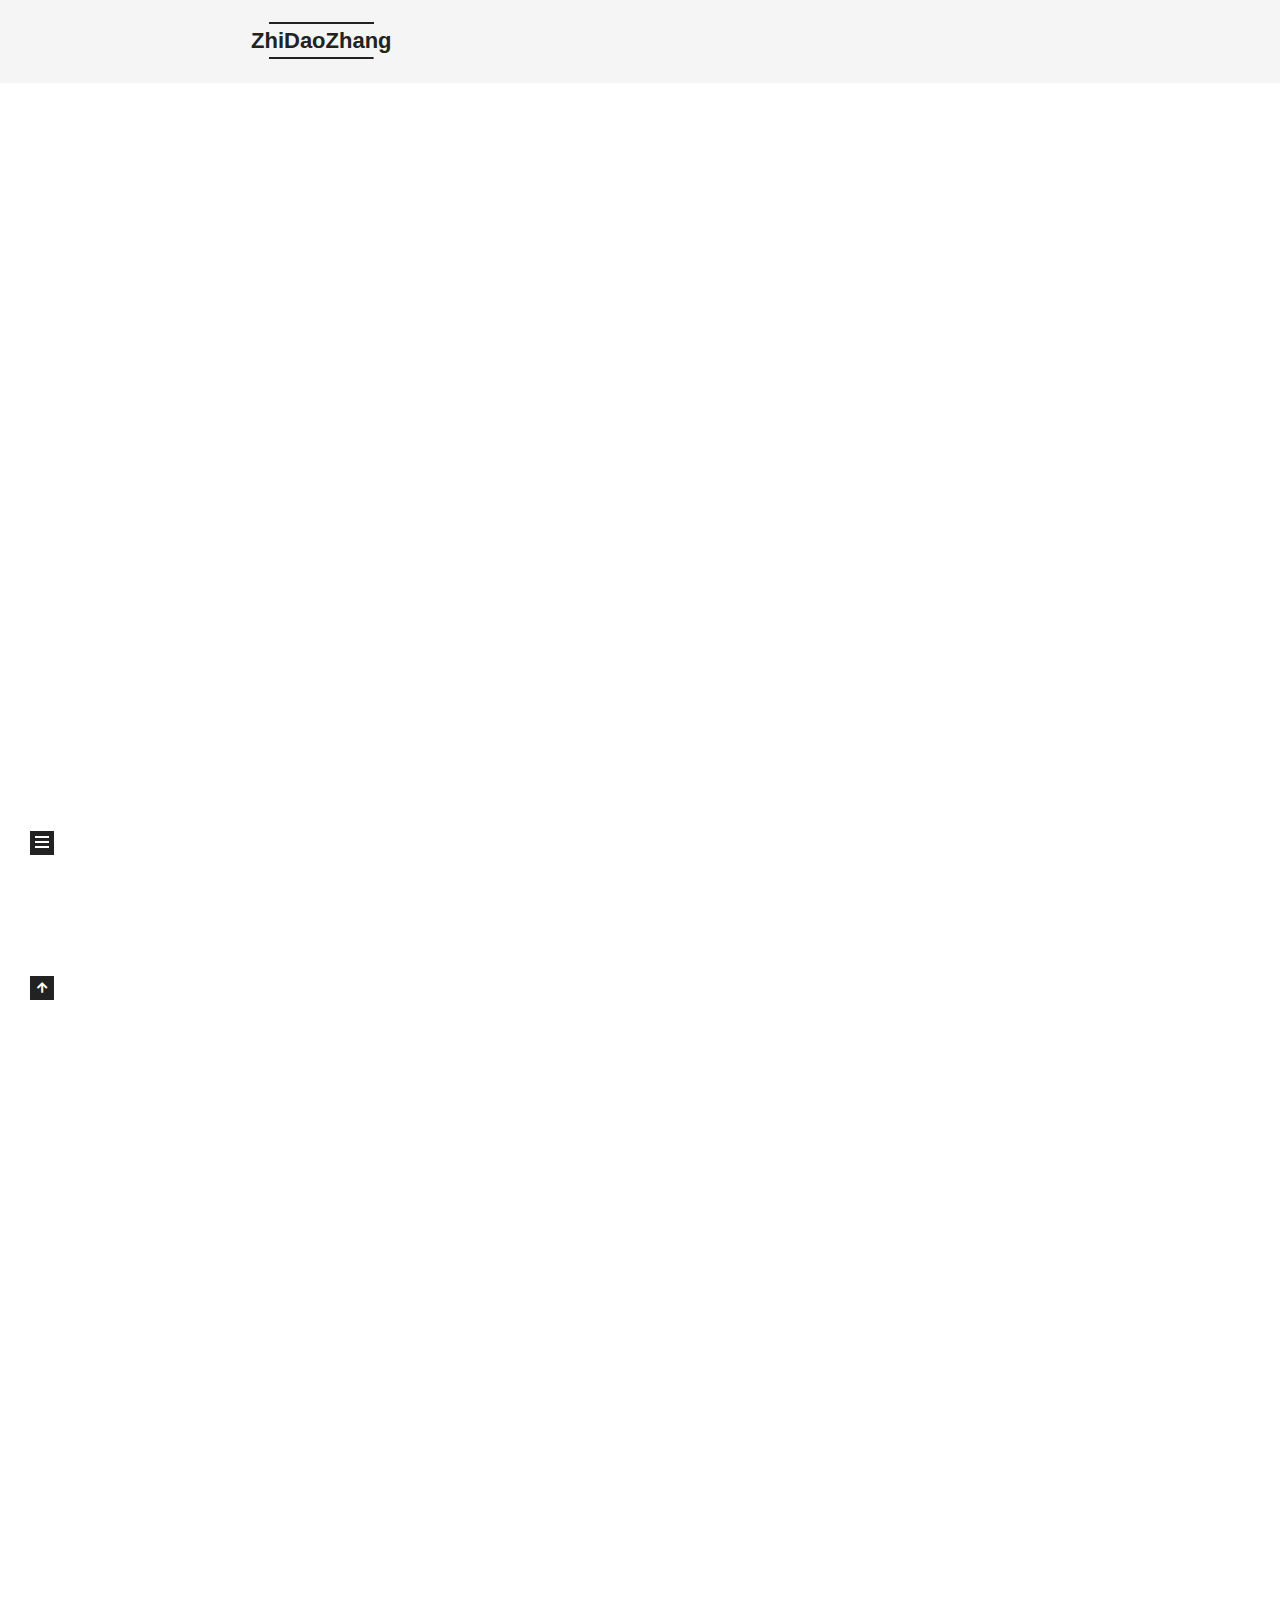
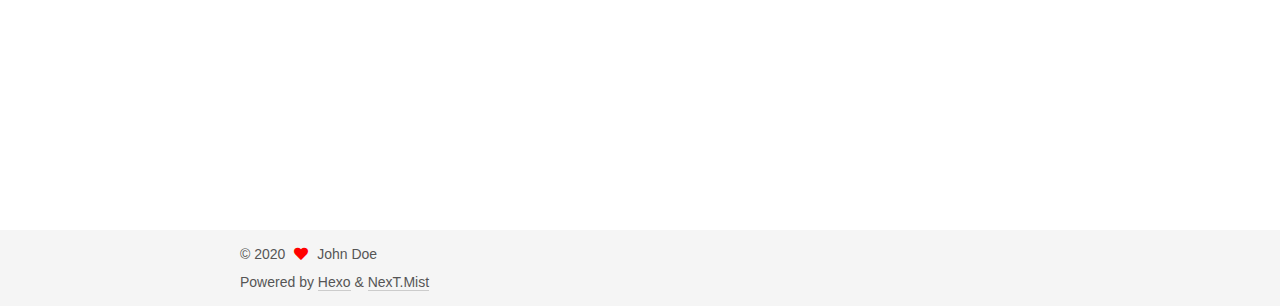
<file: index.html>
<!DOCTYPE html>
<html lang="en">
<head>
  <meta charset="UTF-8">
<meta name="viewport" content="width=device-width, initial-scale=1, maximum-scale=2">
<meta name="theme-color" content="#222">
<meta name="generator" content="Hexo 5.1.1">
  <link rel="apple-touch-icon" sizes="180x180" href="/images/apple-touch-icon-next.png">
  <link rel="icon" type="image/png" sizes="32x32" href="/images/favicon-32x32-next.png">
  <link rel="icon" type="image/png" sizes="16x16" href="/images/favicon-16x16-next.png">
  <link rel="mask-icon" href="/images/logo.svg" color="#222">

<link rel="stylesheet" href="/css/main.css">


<link rel="stylesheet" href="/lib/font-awesome/css/all.min.css">

<script id="hexo-configurations">
    var NexT = window.NexT || {};
    var CONFIG = {"hostname":"yoursite.com","root":"/","scheme":"Mist","version":"7.8.0","exturl":false,"sidebar":{"position":"left","display":"post","padding":18,"offset":12,"onmobile":false},"copycode":{"enable":false,"show_result":false,"style":null},"back2top":{"enable":true,"sidebar":false,"scrollpercent":false},"bookmark":{"enable":false,"color":"#222","save":"auto"},"fancybox":false,"mediumzoom":false,"lazyload":false,"pangu":false,"comments":{"style":"tabs","active":null,"storage":true,"lazyload":false,"nav":null},"algolia":{"hits":{"per_page":10},"labels":{"input_placeholder":"Search for Posts","hits_empty":"We didn't find any results for the search: ${query}","hits_stats":"${hits} results found in ${time} ms"}},"localsearch":{"enable":false,"trigger":"auto","top_n_per_article":1,"unescape":false,"preload":false},"motion":{"enable":true,"async":false,"transition":{"post_block":"fadeIn","post_header":"slideDownIn","post_body":"slideDownIn","coll_header":"slideLeftIn","sidebar":"slideUpIn"}}};
  </script>

  <meta property="og:type" content="website">
<meta property="og:title" content="ZhiDaoZhang">
<meta property="og:url" content="http://yoursite.com/index.html">
<meta property="og:site_name" content="ZhiDaoZhang">
<meta property="og:locale" content="en_US">
<meta property="article:author" content="John Doe">
<meta name="twitter:card" content="summary">

<link rel="canonical" href="http://yoursite.com/">


<script id="page-configurations">
  // https://hexo.io/docs/variables.html
  CONFIG.page = {
    sidebar: "",
    isHome : true,
    isPost : false,
    lang   : 'en'
  };
</script>

  <title>ZhiDaoZhang</title>
  






  <noscript>
  <style>
  .use-motion .brand,
  .use-motion .menu-item,
  .sidebar-inner,
  .use-motion .post-block,
  .use-motion .pagination,
  .use-motion .comments,
  .use-motion .post-header,
  .use-motion .post-body,
  .use-motion .collection-header { opacity: initial; }

  .use-motion .site-title,
  .use-motion .site-subtitle {
    opacity: initial;
    top: initial;
  }

  .use-motion .logo-line-before i { left: initial; }
  .use-motion .logo-line-after i { right: initial; }
  </style>
</noscript>

</head>

<body itemscope itemtype="http://schema.org/WebPage">
  <div class="container use-motion">
    <div class="headband"></div>

    <header class="header" itemscope itemtype="http://schema.org/WPHeader">
      <div class="header-inner"><div class="site-brand-container">
  <div class="site-nav-toggle">
    <div class="toggle" aria-label="Toggle navigation bar">
      <span class="toggle-line toggle-line-first"></span>
      <span class="toggle-line toggle-line-middle"></span>
      <span class="toggle-line toggle-line-last"></span>
    </div>
  </div>

  <div class="site-meta">

    <a href="/" class="brand" rel="start">
      <span class="logo-line-before"><i></i></span>
      <h1 class="site-title">ZhiDaoZhang</h1>
      <span class="logo-line-after"><i></i></span>
    </a>
  </div>

  <div class="site-nav-right">
    <div class="toggle popup-trigger">
    </div>
  </div>
</div>




<nav class="site-nav">
  <ul id="menu" class="main-menu menu">
        <li class="menu-item menu-item-home">

    <a href="/" rel="section"><i class="fa fa-home fa-fw"></i>Home</a>

  </li>
        <li class="menu-item menu-item-archives">

    <a href="/archives/" rel="section"><i class="fa fa-archive fa-fw"></i>Archives</a>

  </li>
  </ul>
</nav>




</div>
    </header>

    
  <div class="back-to-top">
    <i class="fa fa-arrow-up"></i>
    <span>0%</span>
  </div>


    <main class="main">
      <div class="main-inner">
        <div class="content-wrap">
          

          <div class="content index posts-expand">
            
      
  
  
  <article itemscope itemtype="http://schema.org/Article" class="post-block" lang="en">
    <link itemprop="mainEntityOfPage" href="http://yoursite.com/2020/08/30/apache-nutch/">

    <span hidden itemprop="author" itemscope itemtype="http://schema.org/Person">
      <meta itemprop="image" content="/images/avatar.gif">
      <meta itemprop="name" content="John Doe">
      <meta itemprop="description" content="">
    </span>

    <span hidden itemprop="publisher" itemscope itemtype="http://schema.org/Organization">
      <meta itemprop="name" content="ZhiDaoZhang">
    </span>
      <header class="post-header">
        <h2 class="post-title" itemprop="name headline">
          
            <a href="/2020/08/30/apache-nutch/" class="post-title-link" itemprop="url">apache nutch 抓取网站内容</a>
        </h2>

        <div class="post-meta">
            <span class="post-meta-item">
              <span class="post-meta-item-icon">
                <i class="far fa-calendar"></i>
              </span>
              <span class="post-meta-item-text">Posted on</span>
              

              <time title="Created: 2020-08-30 02:27:28 / Modified: 02:43:04" itemprop="dateCreated datePublished" datetime="2020-08-30T02:27:28+08:00">2020-08-30</time>
            </span>

          

        </div>
      </header>

    
    
    
    <div class="post-body" itemprop="articleBody">

      
          <h2 id="apache-nutch-抓取网站内容"><a href="#apache-nutch-抓取网站内容" class="headerlink" title="apache nutch 抓取网站内容"></a>apache nutch 抓取网站内容</h2><h3 id="环境搭建"><a href="#环境搭建" class="headerlink" title="环境搭建"></a>环境搭建</h3><h3 id="nutch命令说明"><a href="#nutch命令说明" class="headerlink" title="nutch命令说明"></a>nutch命令说明</h3>
      
    </div>

    
    
    
      <footer class="post-footer">
        <div class="post-eof"></div>
      </footer>
  </article>
  
  
  

      
  
  
  <article itemscope itemtype="http://schema.org/Article" class="post-block" lang="en">
    <link itemprop="mainEntityOfPage" href="http://yoursite.com/2020/08/30/test-my-site/">

    <span hidden itemprop="author" itemscope itemtype="http://schema.org/Person">
      <meta itemprop="image" content="/images/avatar.gif">
      <meta itemprop="name" content="John Doe">
      <meta itemprop="description" content="">
    </span>

    <span hidden itemprop="publisher" itemscope itemtype="http://schema.org/Organization">
      <meta itemprop="name" content="ZhiDaoZhang">
    </span>
      <header class="post-header">
        <h2 class="post-title" itemprop="name headline">
          
            <a href="/2020/08/30/test-my-site/" class="post-title-link" itemprop="url">test_my_site</a>
        </h2>

        <div class="post-meta">
            <span class="post-meta-item">
              <span class="post-meta-item-icon">
                <i class="far fa-calendar"></i>
              </span>
              <span class="post-meta-item-text">Posted on</span>

              <time title="Created: 2020-08-30 00:21:37" itemprop="dateCreated datePublished" datetime="2020-08-30T00:21:37+08:00">2020-08-30</time>
            </span>

          

        </div>
      </header>

    
    
    
    <div class="post-body" itemprop="articleBody">

      
          
      
    </div>

    
    
    
      <footer class="post-footer">
        <div class="post-eof"></div>
      </footer>
  </article>
  
  
  

      
  
  
  <article itemscope itemtype="http://schema.org/Article" class="post-block" lang="en">
    <link itemprop="mainEntityOfPage" href="http://yoursite.com/2020/08/30/hello-world/">

    <span hidden itemprop="author" itemscope itemtype="http://schema.org/Person">
      <meta itemprop="image" content="/images/avatar.gif">
      <meta itemprop="name" content="John Doe">
      <meta itemprop="description" content="">
    </span>

    <span hidden itemprop="publisher" itemscope itemtype="http://schema.org/Organization">
      <meta itemprop="name" content="ZhiDaoZhang">
    </span>
      <header class="post-header">
        <h2 class="post-title" itemprop="name headline">
          
            <a href="/2020/08/30/hello-world/" class="post-title-link" itemprop="url">Hello World</a>
        </h2>

        <div class="post-meta">
            <span class="post-meta-item">
              <span class="post-meta-item-icon">
                <i class="far fa-calendar"></i>
              </span>
              <span class="post-meta-item-text">Posted on</span>

              <time title="Created: 2020-08-30 00:19:25" itemprop="dateCreated datePublished" datetime="2020-08-30T00:19:25+08:00">2020-08-30</time>
            </span>

          

        </div>
      </header>

    
    
    
    <div class="post-body" itemprop="articleBody">

      
          <p>Welcome to <a target="_blank" rel="noopener" href="https://hexo.io/">Hexo</a>! This is your very first post. Check <a target="_blank" rel="noopener" href="https://hexo.io/docs/">documentation</a> for more info. If you get any problems when using Hexo, you can find the answer in <a target="_blank" rel="noopener" href="https://hexo.io/docs/troubleshooting.html">troubleshooting</a> or you can ask me on <a target="_blank" rel="noopener" href="https://github.com/hexojs/hexo/issues">GitHub</a>.</p>
<h2 id="Quick-Start"><a href="#Quick-Start" class="headerlink" title="Quick Start"></a>Quick Start</h2><h3 id="Create-a-new-post"><a href="#Create-a-new-post" class="headerlink" title="Create a new post"></a>Create a new post</h3><figure class="highlight bash"><table><tr><td class="gutter"><pre><span class="line">1</span><br></pre></td><td class="code"><pre><span class="line">$ hexo new <span class="string">&quot;My New Post&quot;</span></span><br></pre></td></tr></table></figure>

<p>More info: <a target="_blank" rel="noopener" href="https://hexo.io/docs/writing.html">Writing</a></p>
<h3 id="Run-server"><a href="#Run-server" class="headerlink" title="Run server"></a>Run server</h3><figure class="highlight bash"><table><tr><td class="gutter"><pre><span class="line">1</span><br></pre></td><td class="code"><pre><span class="line">$ hexo server</span><br></pre></td></tr></table></figure>

<p>More info: <a target="_blank" rel="noopener" href="https://hexo.io/docs/server.html">Server</a></p>
<h3 id="Generate-static-files"><a href="#Generate-static-files" class="headerlink" title="Generate static files"></a>Generate static files</h3><figure class="highlight bash"><table><tr><td class="gutter"><pre><span class="line">1</span><br></pre></td><td class="code"><pre><span class="line">$ hexo generate</span><br></pre></td></tr></table></figure>

<p>More info: <a target="_blank" rel="noopener" href="https://hexo.io/docs/generating.html">Generating</a></p>
<h3 id="Deploy-to-remote-sites"><a href="#Deploy-to-remote-sites" class="headerlink" title="Deploy to remote sites"></a>Deploy to remote sites</h3><figure class="highlight bash"><table><tr><td class="gutter"><pre><span class="line">1</span><br></pre></td><td class="code"><pre><span class="line">$ hexo deploy</span><br></pre></td></tr></table></figure>

<p>More info: <a target="_blank" rel="noopener" href="https://hexo.io/docs/one-command-deployment.html">Deployment</a></p>

      
    </div>

    
    
    
      <footer class="post-footer">
        <div class="post-eof"></div>
      </footer>
  </article>
  
  
  


  



          </div>
          

<script>
  window.addEventListener('tabs:register', () => {
    let { activeClass } = CONFIG.comments;
    if (CONFIG.comments.storage) {
      activeClass = localStorage.getItem('comments_active') || activeClass;
    }
    if (activeClass) {
      let activeTab = document.querySelector(`a[href="#comment-${activeClass}"]`);
      if (activeTab) {
        activeTab.click();
      }
    }
  });
  if (CONFIG.comments.storage) {
    window.addEventListener('tabs:click', event => {
      if (!event.target.matches('.tabs-comment .tab-content .tab-pane')) return;
      let commentClass = event.target.classList[1];
      localStorage.setItem('comments_active', commentClass);
    });
  }
</script>

        </div>
          
  
  <div class="toggle sidebar-toggle">
    <span class="toggle-line toggle-line-first"></span>
    <span class="toggle-line toggle-line-middle"></span>
    <span class="toggle-line toggle-line-last"></span>
  </div>

  <aside class="sidebar">
    <div class="sidebar-inner">

      <ul class="sidebar-nav motion-element">
        <li class="sidebar-nav-toc">
          Table of Contents
        </li>
        <li class="sidebar-nav-overview">
          Overview
        </li>
      </ul>

      <!--noindex-->
      <div class="post-toc-wrap sidebar-panel">
      </div>
      <!--/noindex-->

      <div class="site-overview-wrap sidebar-panel">
        <div class="site-author motion-element" itemprop="author" itemscope itemtype="http://schema.org/Person">
  <p class="site-author-name" itemprop="name">John Doe</p>
  <div class="site-description" itemprop="description"></div>
</div>
<div class="site-state-wrap motion-element">
  <nav class="site-state">
      <div class="site-state-item site-state-posts">
          <a href="/archives/">
        
          <span class="site-state-item-count">3</span>
          <span class="site-state-item-name">posts</span>
        </a>
      </div>
  </nav>
</div>



      </div>

    </div>
  </aside>
  <div id="sidebar-dimmer"></div>


      </div>
    </main>

    <footer class="footer">
      <div class="footer-inner">
        

        

<div class="copyright">
  
  &copy; 
  <span itemprop="copyrightYear">2020</span>
  <span class="with-love">
    <i class="fa fa-heart"></i>
  </span>
  <span class="author" itemprop="copyrightHolder">John Doe</span>
</div>
  <div class="powered-by">Powered by <a href="https://hexo.io/" class="theme-link" rel="noopener" target="_blank">Hexo</a> & <a href="https://mist.theme-next.org/" class="theme-link" rel="noopener" target="_blank">NexT.Mist</a>
  </div>

        








      </div>
    </footer>
  </div>

  
  <script src="/lib/anime.min.js"></script>
  <script src="/lib/velocity/velocity.min.js"></script>
  <script src="/lib/velocity/velocity.ui.min.js"></script>

<script src="/js/utils.js"></script>

<script src="/js/motion.js"></script>


<script src="/js/schemes/muse.js"></script>


<script src="/js/next-boot.js"></script>




  















  

  

</body>
</html>
</file>
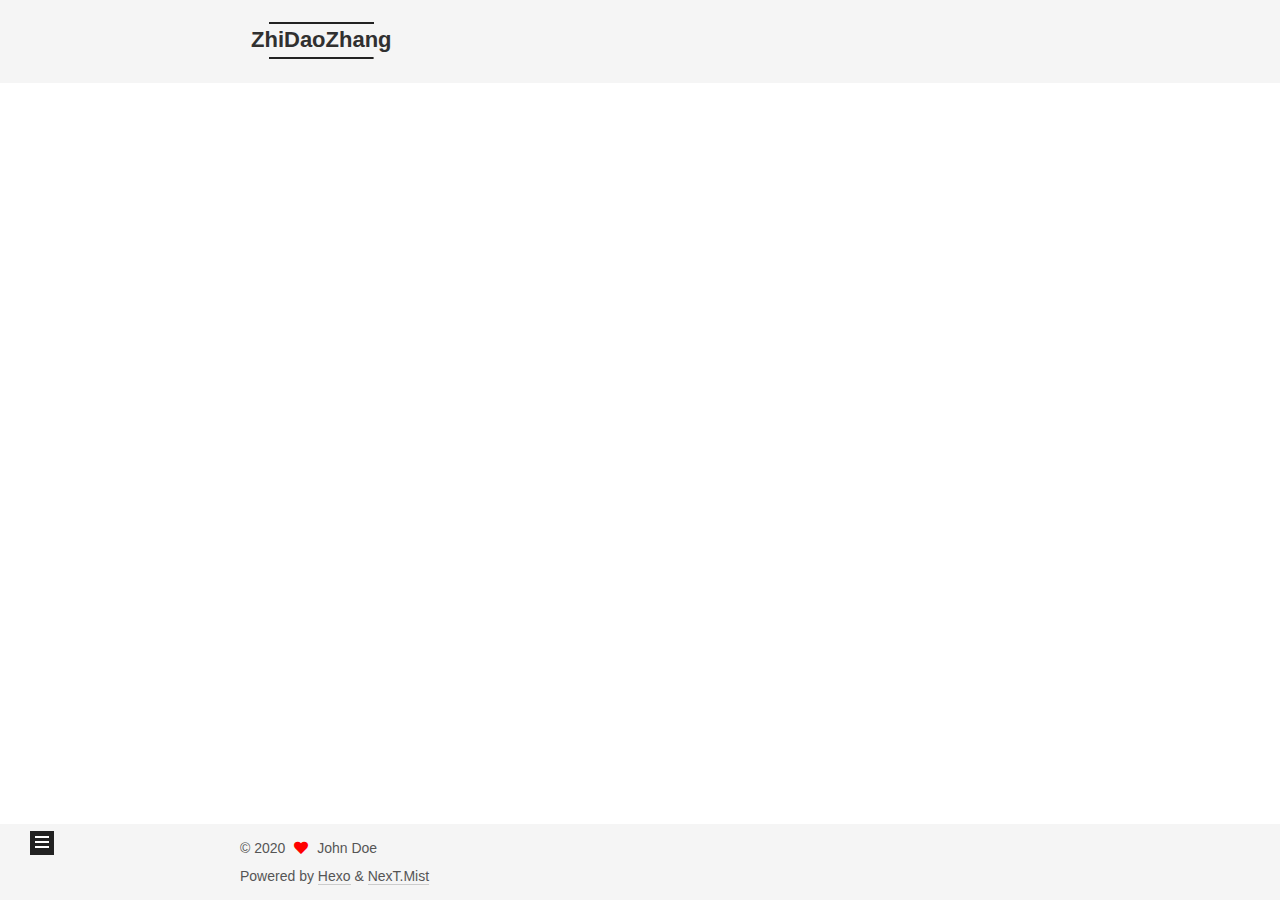
<file: archives/index.html>
<!DOCTYPE html>
<html lang="en">
<head>
  <meta charset="UTF-8">
<meta name="viewport" content="width=device-width, initial-scale=1, maximum-scale=2">
<meta name="theme-color" content="#222">
<meta name="generator" content="Hexo 5.1.1">
  <link rel="apple-touch-icon" sizes="180x180" href="/images/apple-touch-icon-next.png">
  <link rel="icon" type="image/png" sizes="32x32" href="/images/favicon-32x32-next.png">
  <link rel="icon" type="image/png" sizes="16x16" href="/images/favicon-16x16-next.png">
  <link rel="mask-icon" href="/images/logo.svg" color="#222">

<link rel="stylesheet" href="/css/main.css">


<link rel="stylesheet" href="/lib/font-awesome/css/all.min.css">

<script id="hexo-configurations">
    var NexT = window.NexT || {};
    var CONFIG = {"hostname":"yoursite.com","root":"/","scheme":"Mist","version":"7.8.0","exturl":false,"sidebar":{"position":"left","display":"post","padding":18,"offset":12,"onmobile":false},"copycode":{"enable":false,"show_result":false,"style":null},"back2top":{"enable":true,"sidebar":false,"scrollpercent":false},"bookmark":{"enable":false,"color":"#222","save":"auto"},"fancybox":false,"mediumzoom":false,"lazyload":false,"pangu":false,"comments":{"style":"tabs","active":null,"storage":true,"lazyload":false,"nav":null},"algolia":{"hits":{"per_page":10},"labels":{"input_placeholder":"Search for Posts","hits_empty":"We didn't find any results for the search: ${query}","hits_stats":"${hits} results found in ${time} ms"}},"localsearch":{"enable":false,"trigger":"auto","top_n_per_article":1,"unescape":false,"preload":false},"motion":{"enable":true,"async":false,"transition":{"post_block":"fadeIn","post_header":"slideDownIn","post_body":"slideDownIn","coll_header":"slideLeftIn","sidebar":"slideUpIn"}}};
  </script>

  <meta property="og:type" content="website">
<meta property="og:title" content="ZhiDaoZhang">
<meta property="og:url" content="http://yoursite.com/archives/index.html">
<meta property="og:site_name" content="ZhiDaoZhang">
<meta property="og:locale" content="en_US">
<meta property="article:author" content="John Doe">
<meta name="twitter:card" content="summary">

<link rel="canonical" href="http://yoursite.com/archives/">


<script id="page-configurations">
  // https://hexo.io/docs/variables.html
  CONFIG.page = {
    sidebar: "",
    isHome : false,
    isPost : false,
    lang   : 'en'
  };
</script>

  <title>Archive | ZhiDaoZhang</title>
  






  <noscript>
  <style>
  .use-motion .brand,
  .use-motion .menu-item,
  .sidebar-inner,
  .use-motion .post-block,
  .use-motion .pagination,
  .use-motion .comments,
  .use-motion .post-header,
  .use-motion .post-body,
  .use-motion .collection-header { opacity: initial; }

  .use-motion .site-title,
  .use-motion .site-subtitle {
    opacity: initial;
    top: initial;
  }

  .use-motion .logo-line-before i { left: initial; }
  .use-motion .logo-line-after i { right: initial; }
  </style>
</noscript>

</head>

<body itemscope itemtype="http://schema.org/WebPage">
  <div class="container use-motion">
    <div class="headband"></div>

    <header class="header" itemscope itemtype="http://schema.org/WPHeader">
      <div class="header-inner"><div class="site-brand-container">
  <div class="site-nav-toggle">
    <div class="toggle" aria-label="Toggle navigation bar">
      <span class="toggle-line toggle-line-first"></span>
      <span class="toggle-line toggle-line-middle"></span>
      <span class="toggle-line toggle-line-last"></span>
    </div>
  </div>

  <div class="site-meta">

    <a href="/" class="brand" rel="start">
      <span class="logo-line-before"><i></i></span>
      <h1 class="site-title">ZhiDaoZhang</h1>
      <span class="logo-line-after"><i></i></span>
    </a>
  </div>

  <div class="site-nav-right">
    <div class="toggle popup-trigger">
    </div>
  </div>
</div>




<nav class="site-nav">
  <ul id="menu" class="main-menu menu">
        <li class="menu-item menu-item-home">

    <a href="/" rel="section"><i class="fa fa-home fa-fw"></i>Home</a>

  </li>
        <li class="menu-item menu-item-archives">

    <a href="/archives/" rel="section"><i class="fa fa-archive fa-fw"></i>Archives</a>

  </li>
  </ul>
</nav>




</div>
    </header>

    
  <div class="back-to-top">
    <i class="fa fa-arrow-up"></i>
    <span>0%</span>
  </div>


    <main class="main">
      <div class="main-inner">
        <div class="content-wrap">
          

          <div class="content archive">
            

  
  
  
  <div class="post-block">
    <div class="posts-collapse">
      <div class="collection-title">
        <span class="collection-header">Um..! 3 posts in total. Keep on posting.</span>
      </div>

      
    <div class="collection-year">
      <span class="collection-header">2020</span>
    </div>

  <article itemscope itemtype="http://schema.org/Article">
    <header class="post-header">

      <div class="post-meta">
        <time itemprop="dateCreated"
              datetime="2020-08-30T02:27:28+08:00"
              content="2020-08-30">
          08-30
        </time>
      </div>

      <div class="post-title">
          <a class="post-title-link" href="/2020/08/30/apache-nutch/" itemprop="url">
            <span itemprop="name">apache nutch 抓取网站内容</span>
          </a>
      </div>

    </header>
  </article>

  <article itemscope itemtype="http://schema.org/Article">
    <header class="post-header">

      <div class="post-meta">
        <time itemprop="dateCreated"
              datetime="2020-08-30T00:21:37+08:00"
              content="2020-08-30">
          08-30
        </time>
      </div>

      <div class="post-title">
          <a class="post-title-link" href="/2020/08/30/test-my-site/" itemprop="url">
            <span itemprop="name">test_my_site</span>
          </a>
      </div>

    </header>
  </article>

  <article itemscope itemtype="http://schema.org/Article">
    <header class="post-header">

      <div class="post-meta">
        <time itemprop="dateCreated"
              datetime="2020-08-30T00:19:25+08:00"
              content="2020-08-30">
          08-30
        </time>
      </div>

      <div class="post-title">
          <a class="post-title-link" href="/2020/08/30/hello-world/" itemprop="url">
            <span itemprop="name">Hello World</span>
          </a>
      </div>

    </header>
  </article>


    </div>
  </div>
  
  
  

  



          </div>
          

<script>
  window.addEventListener('tabs:register', () => {
    let { activeClass } = CONFIG.comments;
    if (CONFIG.comments.storage) {
      activeClass = localStorage.getItem('comments_active') || activeClass;
    }
    if (activeClass) {
      let activeTab = document.querySelector(`a[href="#comment-${activeClass}"]`);
      if (activeTab) {
        activeTab.click();
      }
    }
  });
  if (CONFIG.comments.storage) {
    window.addEventListener('tabs:click', event => {
      if (!event.target.matches('.tabs-comment .tab-content .tab-pane')) return;
      let commentClass = event.target.classList[1];
      localStorage.setItem('comments_active', commentClass);
    });
  }
</script>

        </div>
          
  
  <div class="toggle sidebar-toggle">
    <span class="toggle-line toggle-line-first"></span>
    <span class="toggle-line toggle-line-middle"></span>
    <span class="toggle-line toggle-line-last"></span>
  </div>

  <aside class="sidebar">
    <div class="sidebar-inner">

      <ul class="sidebar-nav motion-element">
        <li class="sidebar-nav-toc">
          Table of Contents
        </li>
        <li class="sidebar-nav-overview">
          Overview
        </li>
      </ul>

      <!--noindex-->
      <div class="post-toc-wrap sidebar-panel">
      </div>
      <!--/noindex-->

      <div class="site-overview-wrap sidebar-panel">
        <div class="site-author motion-element" itemprop="author" itemscope itemtype="http://schema.org/Person">
  <p class="site-author-name" itemprop="name">John Doe</p>
  <div class="site-description" itemprop="description"></div>
</div>
<div class="site-state-wrap motion-element">
  <nav class="site-state">
      <div class="site-state-item site-state-posts">
          <a href="/archives/">
        
          <span class="site-state-item-count">3</span>
          <span class="site-state-item-name">posts</span>
        </a>
      </div>
  </nav>
</div>



      </div>

    </div>
  </aside>
  <div id="sidebar-dimmer"></div>


      </div>
    </main>

    <footer class="footer">
      <div class="footer-inner">
        

        

<div class="copyright">
  
  &copy; 
  <span itemprop="copyrightYear">2020</span>
  <span class="with-love">
    <i class="fa fa-heart"></i>
  </span>
  <span class="author" itemprop="copyrightHolder">John Doe</span>
</div>
  <div class="powered-by">Powered by <a href="https://hexo.io/" class="theme-link" rel="noopener" target="_blank">Hexo</a> & <a href="https://mist.theme-next.org/" class="theme-link" rel="noopener" target="_blank">NexT.Mist</a>
  </div>

        








      </div>
    </footer>
  </div>

  
  <script src="/lib/anime.min.js"></script>
  <script src="/lib/velocity/velocity.min.js"></script>
  <script src="/lib/velocity/velocity.ui.min.js"></script>

<script src="/js/utils.js"></script>

<script src="/js/motion.js"></script>


<script src="/js/schemes/muse.js"></script>


<script src="/js/next-boot.js"></script>




  















  

  

</body>
</html>
</file>
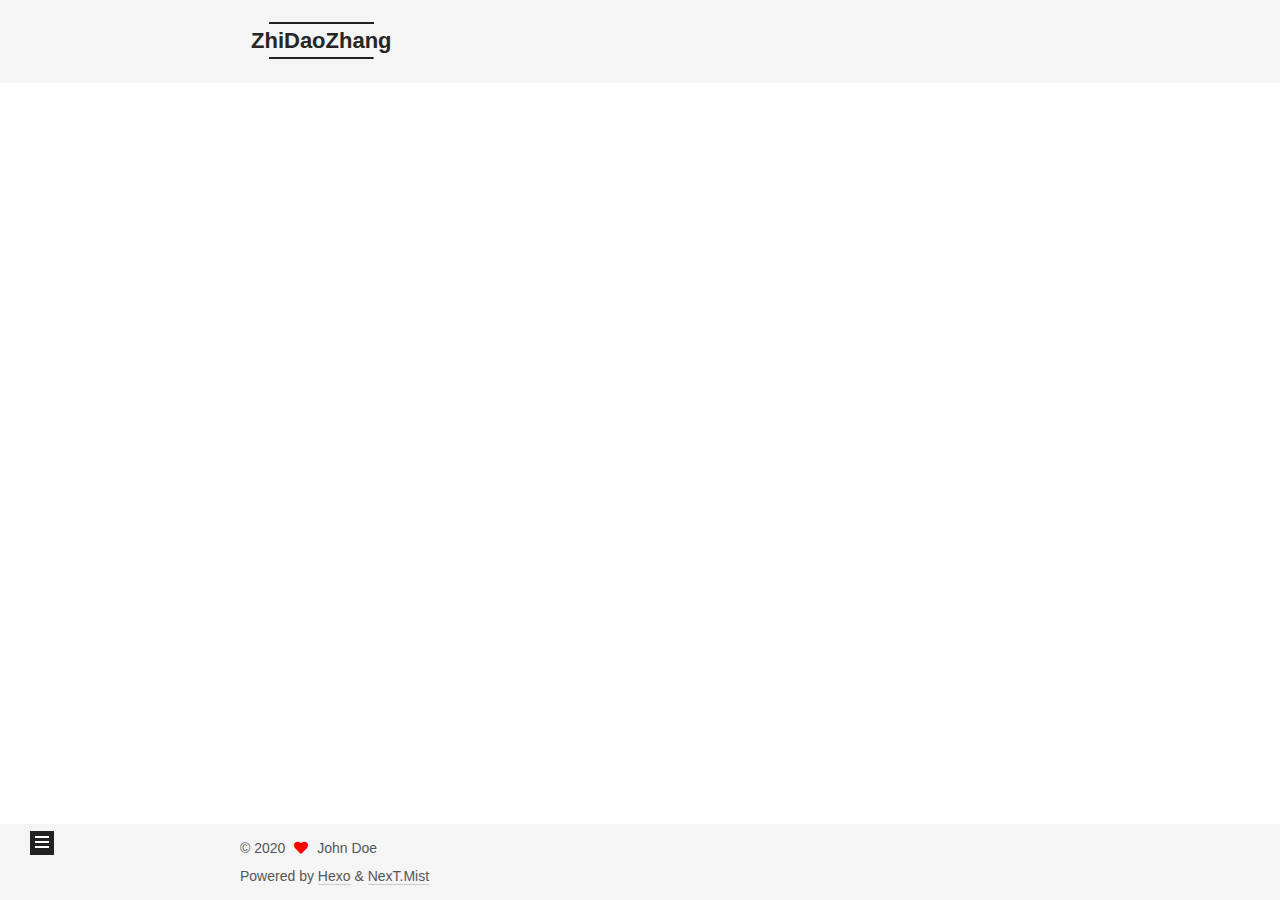
<file: archives/2020/index.html>
<!DOCTYPE html>
<html lang="en">
<head>
  <meta charset="UTF-8">
<meta name="viewport" content="width=device-width, initial-scale=1, maximum-scale=2">
<meta name="theme-color" content="#222">
<meta name="generator" content="Hexo 5.1.1">
  <link rel="apple-touch-icon" sizes="180x180" href="/images/apple-touch-icon-next.png">
  <link rel="icon" type="image/png" sizes="32x32" href="/images/favicon-32x32-next.png">
  <link rel="icon" type="image/png" sizes="16x16" href="/images/favicon-16x16-next.png">
  <link rel="mask-icon" href="/images/logo.svg" color="#222">

<link rel="stylesheet" href="/css/main.css">


<link rel="stylesheet" href="/lib/font-awesome/css/all.min.css">

<script id="hexo-configurations">
    var NexT = window.NexT || {};
    var CONFIG = {"hostname":"yoursite.com","root":"/","scheme":"Mist","version":"7.8.0","exturl":false,"sidebar":{"position":"left","display":"post","padding":18,"offset":12,"onmobile":false},"copycode":{"enable":false,"show_result":false,"style":null},"back2top":{"enable":true,"sidebar":false,"scrollpercent":false},"bookmark":{"enable":false,"color":"#222","save":"auto"},"fancybox":false,"mediumzoom":false,"lazyload":false,"pangu":false,"comments":{"style":"tabs","active":null,"storage":true,"lazyload":false,"nav":null},"algolia":{"hits":{"per_page":10},"labels":{"input_placeholder":"Search for Posts","hits_empty":"We didn't find any results for the search: ${query}","hits_stats":"${hits} results found in ${time} ms"}},"localsearch":{"enable":false,"trigger":"auto","top_n_per_article":1,"unescape":false,"preload":false},"motion":{"enable":true,"async":false,"transition":{"post_block":"fadeIn","post_header":"slideDownIn","post_body":"slideDownIn","coll_header":"slideLeftIn","sidebar":"slideUpIn"}}};
  </script>

  <meta property="og:type" content="website">
<meta property="og:title" content="ZhiDaoZhang">
<meta property="og:url" content="http://yoursite.com/archives/2020/index.html">
<meta property="og:site_name" content="ZhiDaoZhang">
<meta property="og:locale" content="en_US">
<meta property="article:author" content="John Doe">
<meta name="twitter:card" content="summary">

<link rel="canonical" href="http://yoursite.com/archives/2020/">


<script id="page-configurations">
  // https://hexo.io/docs/variables.html
  CONFIG.page = {
    sidebar: "",
    isHome : false,
    isPost : false,
    lang   : 'en'
  };
</script>

  <title>Archive | ZhiDaoZhang</title>
  






  <noscript>
  <style>
  .use-motion .brand,
  .use-motion .menu-item,
  .sidebar-inner,
  .use-motion .post-block,
  .use-motion .pagination,
  .use-motion .comments,
  .use-motion .post-header,
  .use-motion .post-body,
  .use-motion .collection-header { opacity: initial; }

  .use-motion .site-title,
  .use-motion .site-subtitle {
    opacity: initial;
    top: initial;
  }

  .use-motion .logo-line-before i { left: initial; }
  .use-motion .logo-line-after i { right: initial; }
  </style>
</noscript>

</head>

<body itemscope itemtype="http://schema.org/WebPage">
  <div class="container use-motion">
    <div class="headband"></div>

    <header class="header" itemscope itemtype="http://schema.org/WPHeader">
      <div class="header-inner"><div class="site-brand-container">
  <div class="site-nav-toggle">
    <div class="toggle" aria-label="Toggle navigation bar">
      <span class="toggle-line toggle-line-first"></span>
      <span class="toggle-line toggle-line-middle"></span>
      <span class="toggle-line toggle-line-last"></span>
    </div>
  </div>

  <div class="site-meta">

    <a href="/" class="brand" rel="start">
      <span class="logo-line-before"><i></i></span>
      <h1 class="site-title">ZhiDaoZhang</h1>
      <span class="logo-line-after"><i></i></span>
    </a>
  </div>

  <div class="site-nav-right">
    <div class="toggle popup-trigger">
    </div>
  </div>
</div>




<nav class="site-nav">
  <ul id="menu" class="main-menu menu">
        <li class="menu-item menu-item-home">

    <a href="/" rel="section"><i class="fa fa-home fa-fw"></i>Home</a>

  </li>
        <li class="menu-item menu-item-archives">

    <a href="/archives/" rel="section"><i class="fa fa-archive fa-fw"></i>Archives</a>

  </li>
  </ul>
</nav>




</div>
    </header>

    
  <div class="back-to-top">
    <i class="fa fa-arrow-up"></i>
    <span>0%</span>
  </div>


    <main class="main">
      <div class="main-inner">
        <div class="content-wrap">
          

          <div class="content archive">
            

  
  
  
  <div class="post-block">
    <div class="posts-collapse">
      <div class="collection-title">
        <span class="collection-header">Um..! 3 posts in total. Keep on posting.</span>
      </div>

      
    <div class="collection-year">
      <span class="collection-header">2020</span>
    </div>

  <article itemscope itemtype="http://schema.org/Article">
    <header class="post-header">

      <div class="post-meta">
        <time itemprop="dateCreated"
              datetime="2020-08-30T02:27:28+08:00"
              content="2020-08-30">
          08-30
        </time>
      </div>

      <div class="post-title">
          <a class="post-title-link" href="/2020/08/30/apache-nutch/" itemprop="url">
            <span itemprop="name">apache nutch 抓取网站内容</span>
          </a>
      </div>

    </header>
  </article>

  <article itemscope itemtype="http://schema.org/Article">
    <header class="post-header">

      <div class="post-meta">
        <time itemprop="dateCreated"
              datetime="2020-08-30T00:21:37+08:00"
              content="2020-08-30">
          08-30
        </time>
      </div>

      <div class="post-title">
          <a class="post-title-link" href="/2020/08/30/test-my-site/" itemprop="url">
            <span itemprop="name">test_my_site</span>
          </a>
      </div>

    </header>
  </article>

  <article itemscope itemtype="http://schema.org/Article">
    <header class="post-header">

      <div class="post-meta">
        <time itemprop="dateCreated"
              datetime="2020-08-30T00:19:25+08:00"
              content="2020-08-30">
          08-30
        </time>
      </div>

      <div class="post-title">
          <a class="post-title-link" href="/2020/08/30/hello-world/" itemprop="url">
            <span itemprop="name">Hello World</span>
          </a>
      </div>

    </header>
  </article>


    </div>
  </div>
  
  
  

  



          </div>
          

<script>
  window.addEventListener('tabs:register', () => {
    let { activeClass } = CONFIG.comments;
    if (CONFIG.comments.storage) {
      activeClass = localStorage.getItem('comments_active') || activeClass;
    }
    if (activeClass) {
      let activeTab = document.querySelector(`a[href="#comment-${activeClass}"]`);
      if (activeTab) {
        activeTab.click();
      }
    }
  });
  if (CONFIG.comments.storage) {
    window.addEventListener('tabs:click', event => {
      if (!event.target.matches('.tabs-comment .tab-content .tab-pane')) return;
      let commentClass = event.target.classList[1];
      localStorage.setItem('comments_active', commentClass);
    });
  }
</script>

        </div>
          
  
  <div class="toggle sidebar-toggle">
    <span class="toggle-line toggle-line-first"></span>
    <span class="toggle-line toggle-line-middle"></span>
    <span class="toggle-line toggle-line-last"></span>
  </div>

  <aside class="sidebar">
    <div class="sidebar-inner">

      <ul class="sidebar-nav motion-element">
        <li class="sidebar-nav-toc">
          Table of Contents
        </li>
        <li class="sidebar-nav-overview">
          Overview
        </li>
      </ul>

      <!--noindex-->
      <div class="post-toc-wrap sidebar-panel">
      </div>
      <!--/noindex-->

      <div class="site-overview-wrap sidebar-panel">
        <div class="site-author motion-element" itemprop="author" itemscope itemtype="http://schema.org/Person">
  <p class="site-author-name" itemprop="name">John Doe</p>
  <div class="site-description" itemprop="description"></div>
</div>
<div class="site-state-wrap motion-element">
  <nav class="site-state">
      <div class="site-state-item site-state-posts">
          <a href="/archives/">
        
          <span class="site-state-item-count">3</span>
          <span class="site-state-item-name">posts</span>
        </a>
      </div>
  </nav>
</div>



      </div>

    </div>
  </aside>
  <div id="sidebar-dimmer"></div>


      </div>
    </main>

    <footer class="footer">
      <div class="footer-inner">
        

        

<div class="copyright">
  
  &copy; 
  <span itemprop="copyrightYear">2020</span>
  <span class="with-love">
    <i class="fa fa-heart"></i>
  </span>
  <span class="author" itemprop="copyrightHolder">John Doe</span>
</div>
  <div class="powered-by">Powered by <a href="https://hexo.io/" class="theme-link" rel="noopener" target="_blank">Hexo</a> & <a href="https://mist.theme-next.org/" class="theme-link" rel="noopener" target="_blank">NexT.Mist</a>
  </div>

        








      </div>
    </footer>
  </div>

  
  <script src="/lib/anime.min.js"></script>
  <script src="/lib/velocity/velocity.min.js"></script>
  <script src="/lib/velocity/velocity.ui.min.js"></script>

<script src="/js/utils.js"></script>

<script src="/js/motion.js"></script>


<script src="/js/schemes/muse.js"></script>


<script src="/js/next-boot.js"></script>




  















  

  

</body>
</html>
</file>
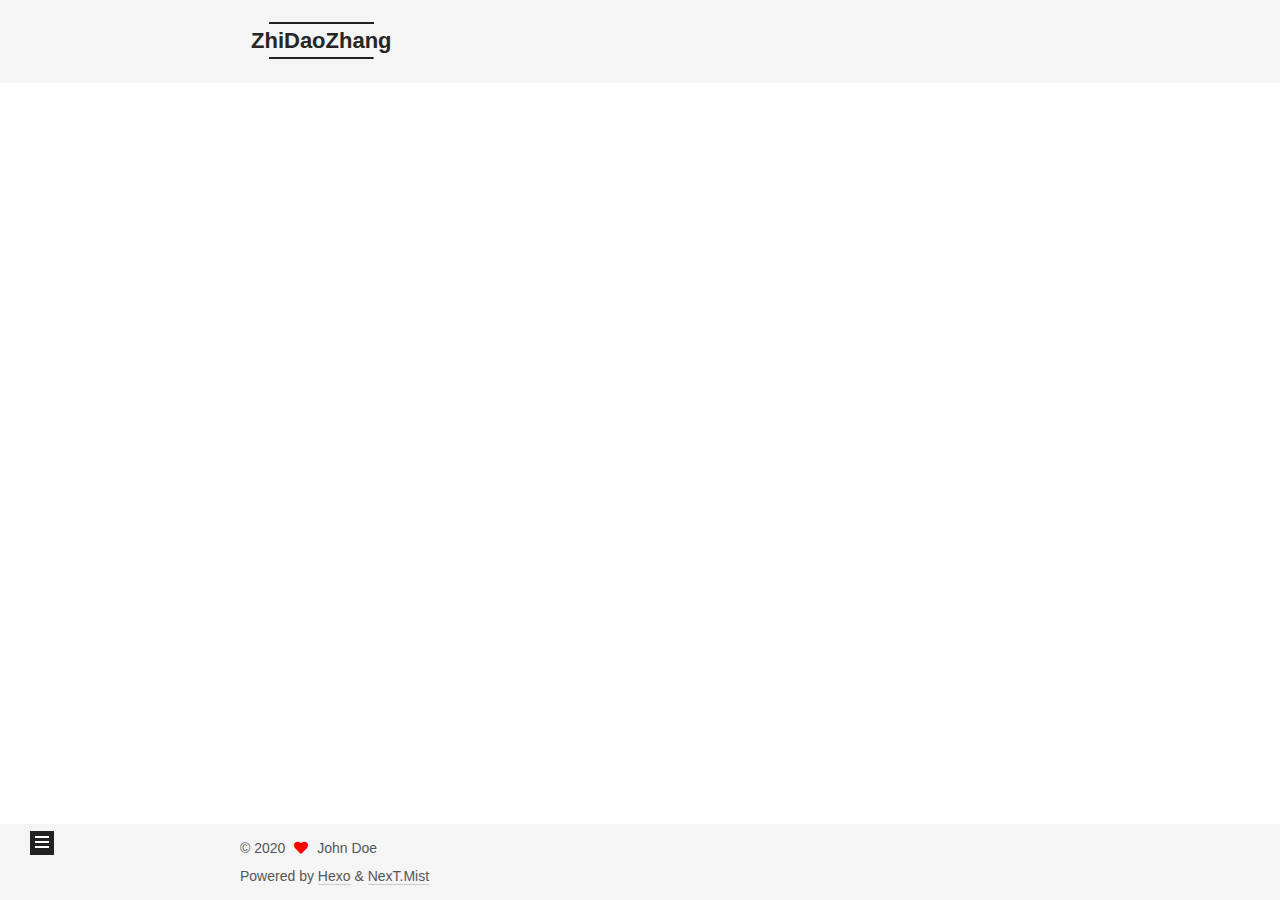
<file: archives/2020/08/index.html>
<!DOCTYPE html>
<html lang="en">
<head>
  <meta charset="UTF-8">
<meta name="viewport" content="width=device-width, initial-scale=1, maximum-scale=2">
<meta name="theme-color" content="#222">
<meta name="generator" content="Hexo 5.1.1">
  <link rel="apple-touch-icon" sizes="180x180" href="/images/apple-touch-icon-next.png">
  <link rel="icon" type="image/png" sizes="32x32" href="/images/favicon-32x32-next.png">
  <link rel="icon" type="image/png" sizes="16x16" href="/images/favicon-16x16-next.png">
  <link rel="mask-icon" href="/images/logo.svg" color="#222">

<link rel="stylesheet" href="/css/main.css">


<link rel="stylesheet" href="/lib/font-awesome/css/all.min.css">

<script id="hexo-configurations">
    var NexT = window.NexT || {};
    var CONFIG = {"hostname":"yoursite.com","root":"/","scheme":"Mist","version":"7.8.0","exturl":false,"sidebar":{"position":"left","display":"post","padding":18,"offset":12,"onmobile":false},"copycode":{"enable":false,"show_result":false,"style":null},"back2top":{"enable":true,"sidebar":false,"scrollpercent":false},"bookmark":{"enable":false,"color":"#222","save":"auto"},"fancybox":false,"mediumzoom":false,"lazyload":false,"pangu":false,"comments":{"style":"tabs","active":null,"storage":true,"lazyload":false,"nav":null},"algolia":{"hits":{"per_page":10},"labels":{"input_placeholder":"Search for Posts","hits_empty":"We didn't find any results for the search: ${query}","hits_stats":"${hits} results found in ${time} ms"}},"localsearch":{"enable":false,"trigger":"auto","top_n_per_article":1,"unescape":false,"preload":false},"motion":{"enable":true,"async":false,"transition":{"post_block":"fadeIn","post_header":"slideDownIn","post_body":"slideDownIn","coll_header":"slideLeftIn","sidebar":"slideUpIn"}}};
  </script>

  <meta property="og:type" content="website">
<meta property="og:title" content="ZhiDaoZhang">
<meta property="og:url" content="http://yoursite.com/archives/2020/08/index.html">
<meta property="og:site_name" content="ZhiDaoZhang">
<meta property="og:locale" content="en_US">
<meta property="article:author" content="John Doe">
<meta name="twitter:card" content="summary">

<link rel="canonical" href="http://yoursite.com/archives/2020/08/">


<script id="page-configurations">
  // https://hexo.io/docs/variables.html
  CONFIG.page = {
    sidebar: "",
    isHome : false,
    isPost : false,
    lang   : 'en'
  };
</script>

  <title>Archive | ZhiDaoZhang</title>
  






  <noscript>
  <style>
  .use-motion .brand,
  .use-motion .menu-item,
  .sidebar-inner,
  .use-motion .post-block,
  .use-motion .pagination,
  .use-motion .comments,
  .use-motion .post-header,
  .use-motion .post-body,
  .use-motion .collection-header { opacity: initial; }

  .use-motion .site-title,
  .use-motion .site-subtitle {
    opacity: initial;
    top: initial;
  }

  .use-motion .logo-line-before i { left: initial; }
  .use-motion .logo-line-after i { right: initial; }
  </style>
</noscript>

</head>

<body itemscope itemtype="http://schema.org/WebPage">
  <div class="container use-motion">
    <div class="headband"></div>

    <header class="header" itemscope itemtype="http://schema.org/WPHeader">
      <div class="header-inner"><div class="site-brand-container">
  <div class="site-nav-toggle">
    <div class="toggle" aria-label="Toggle navigation bar">
      <span class="toggle-line toggle-line-first"></span>
      <span class="toggle-line toggle-line-middle"></span>
      <span class="toggle-line toggle-line-last"></span>
    </div>
  </div>

  <div class="site-meta">

    <a href="/" class="brand" rel="start">
      <span class="logo-line-before"><i></i></span>
      <h1 class="site-title">ZhiDaoZhang</h1>
      <span class="logo-line-after"><i></i></span>
    </a>
  </div>

  <div class="site-nav-right">
    <div class="toggle popup-trigger">
    </div>
  </div>
</div>




<nav class="site-nav">
  <ul id="menu" class="main-menu menu">
        <li class="menu-item menu-item-home">

    <a href="/" rel="section"><i class="fa fa-home fa-fw"></i>Home</a>

  </li>
        <li class="menu-item menu-item-archives">

    <a href="/archives/" rel="section"><i class="fa fa-archive fa-fw"></i>Archives</a>

  </li>
  </ul>
</nav>




</div>
    </header>

    
  <div class="back-to-top">
    <i class="fa fa-arrow-up"></i>
    <span>0%</span>
  </div>


    <main class="main">
      <div class="main-inner">
        <div class="content-wrap">
          

          <div class="content archive">
            

  
  
  
  <div class="post-block">
    <div class="posts-collapse">
      <div class="collection-title">
        <span class="collection-header">Um..! 3 posts in total. Keep on posting.</span>
      </div>

      
    <div class="collection-year">
      <span class="collection-header">2020</span>
    </div>

  <article itemscope itemtype="http://schema.org/Article">
    <header class="post-header">

      <div class="post-meta">
        <time itemprop="dateCreated"
              datetime="2020-08-30T02:27:28+08:00"
              content="2020-08-30">
          08-30
        </time>
      </div>

      <div class="post-title">
          <a class="post-title-link" href="/2020/08/30/apache-nutch/" itemprop="url">
            <span itemprop="name">apache nutch 抓取网站内容</span>
          </a>
      </div>

    </header>
  </article>

  <article itemscope itemtype="http://schema.org/Article">
    <header class="post-header">

      <div class="post-meta">
        <time itemprop="dateCreated"
              datetime="2020-08-30T00:21:37+08:00"
              content="2020-08-30">
          08-30
        </time>
      </div>

      <div class="post-title">
          <a class="post-title-link" href="/2020/08/30/test-my-site/" itemprop="url">
            <span itemprop="name">test_my_site</span>
          </a>
      </div>

    </header>
  </article>

  <article itemscope itemtype="http://schema.org/Article">
    <header class="post-header">

      <div class="post-meta">
        <time itemprop="dateCreated"
              datetime="2020-08-30T00:19:25+08:00"
              content="2020-08-30">
          08-30
        </time>
      </div>

      <div class="post-title">
          <a class="post-title-link" href="/2020/08/30/hello-world/" itemprop="url">
            <span itemprop="name">Hello World</span>
          </a>
      </div>

    </header>
  </article>


    </div>
  </div>
  
  
  

  



          </div>
          

<script>
  window.addEventListener('tabs:register', () => {
    let { activeClass } = CONFIG.comments;
    if (CONFIG.comments.storage) {
      activeClass = localStorage.getItem('comments_active') || activeClass;
    }
    if (activeClass) {
      let activeTab = document.querySelector(`a[href="#comment-${activeClass}"]`);
      if (activeTab) {
        activeTab.click();
      }
    }
  });
  if (CONFIG.comments.storage) {
    window.addEventListener('tabs:click', event => {
      if (!event.target.matches('.tabs-comment .tab-content .tab-pane')) return;
      let commentClass = event.target.classList[1];
      localStorage.setItem('comments_active', commentClass);
    });
  }
</script>

        </div>
          
  
  <div class="toggle sidebar-toggle">
    <span class="toggle-line toggle-line-first"></span>
    <span class="toggle-line toggle-line-middle"></span>
    <span class="toggle-line toggle-line-last"></span>
  </div>

  <aside class="sidebar">
    <div class="sidebar-inner">

      <ul class="sidebar-nav motion-element">
        <li class="sidebar-nav-toc">
          Table of Contents
        </li>
        <li class="sidebar-nav-overview">
          Overview
        </li>
      </ul>

      <!--noindex-->
      <div class="post-toc-wrap sidebar-panel">
      </div>
      <!--/noindex-->

      <div class="site-overview-wrap sidebar-panel">
        <div class="site-author motion-element" itemprop="author" itemscope itemtype="http://schema.org/Person">
  <p class="site-author-name" itemprop="name">John Doe</p>
  <div class="site-description" itemprop="description"></div>
</div>
<div class="site-state-wrap motion-element">
  <nav class="site-state">
      <div class="site-state-item site-state-posts">
          <a href="/archives/">
        
          <span class="site-state-item-count">3</span>
          <span class="site-state-item-name">posts</span>
        </a>
      </div>
  </nav>
</div>



      </div>

    </div>
  </aside>
  <div id="sidebar-dimmer"></div>


      </div>
    </main>

    <footer class="footer">
      <div class="footer-inner">
        

        

<div class="copyright">
  
  &copy; 
  <span itemprop="copyrightYear">2020</span>
  <span class="with-love">
    <i class="fa fa-heart"></i>
  </span>
  <span class="author" itemprop="copyrightHolder">John Doe</span>
</div>
  <div class="powered-by">Powered by <a href="https://hexo.io/" class="theme-link" rel="noopener" target="_blank">Hexo</a> & <a href="https://mist.theme-next.org/" class="theme-link" rel="noopener" target="_blank">NexT.Mist</a>
  </div>

        








      </div>
    </footer>
  </div>

  
  <script src="/lib/anime.min.js"></script>
  <script src="/lib/velocity/velocity.min.js"></script>
  <script src="/lib/velocity/velocity.ui.min.js"></script>

<script src="/js/utils.js"></script>

<script src="/js/motion.js"></script>


<script src="/js/schemes/muse.js"></script>


<script src="/js/next-boot.js"></script>




  















  

  

</body>
</html>
</file>
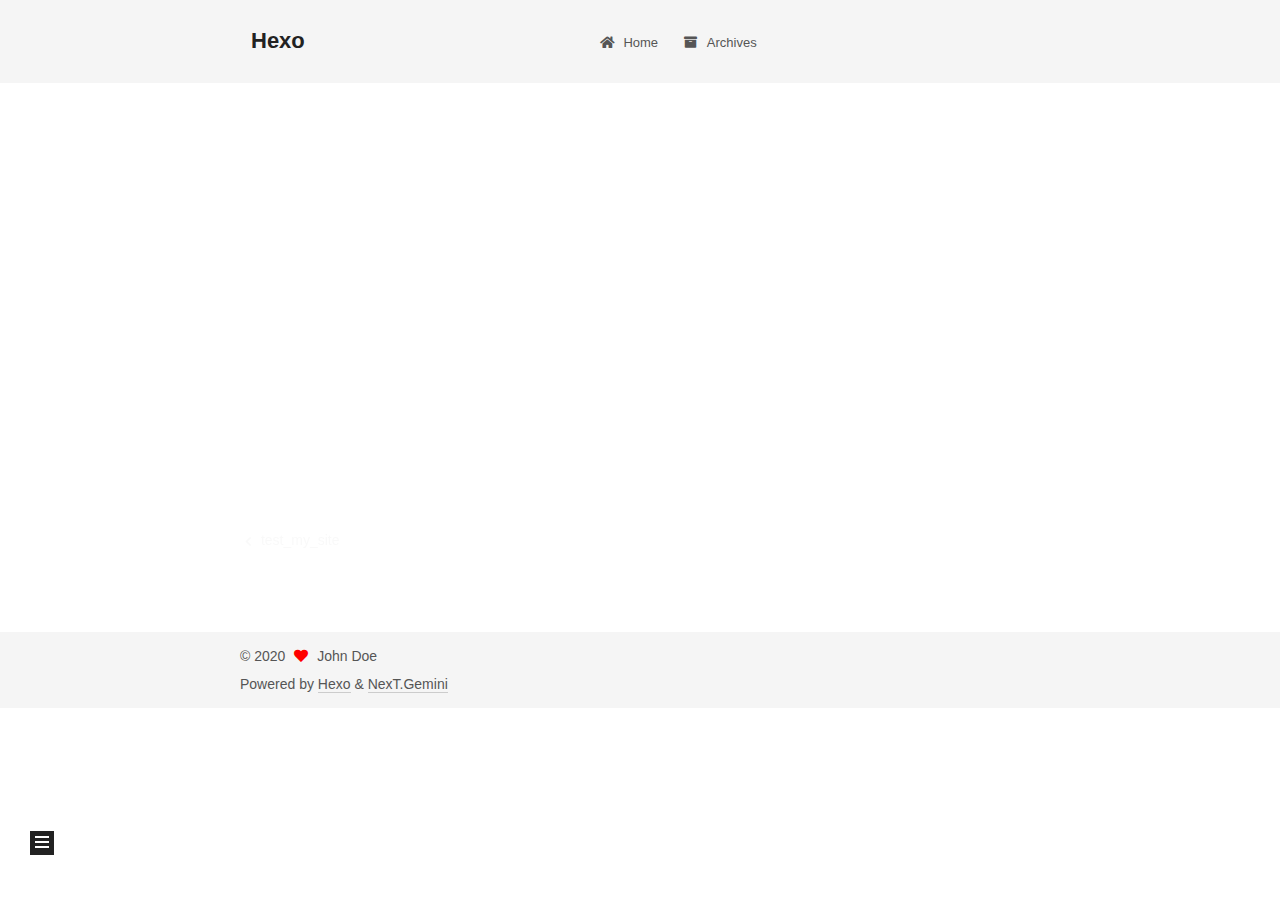
<file: 2020/08/30/apache-nutch-抓取网站内容/index.html>
<!DOCTYPE html>
<html lang="en">
<head>
  <meta charset="UTF-8">
<meta name="viewport" content="width=device-width, initial-scale=1, maximum-scale=2">
<meta name="theme-color" content="#222">
<meta name="generator" content="Hexo 5.1.1">
  <link rel="apple-touch-icon" sizes="180x180" href="/images/apple-touch-icon-next.png">
  <link rel="icon" type="image/png" sizes="32x32" href="/images/favicon-32x32-next.png">
  <link rel="icon" type="image/png" sizes="16x16" href="/images/favicon-16x16-next.png">
  <link rel="mask-icon" href="/images/logo.svg" color="#222">

<link rel="stylesheet" href="/css/main.css">


<link rel="stylesheet" href="/lib/font-awesome/css/all.min.css">

<script id="hexo-configurations">
    var NexT = window.NexT || {};
    var CONFIG = {"hostname":"yoursite.com","root":"/","scheme":"Gemini","version":"7.8.0","exturl":false,"sidebar":{"position":"left","display":"post","padding":18,"offset":12,"onmobile":false},"copycode":{"enable":false,"show_result":false,"style":null},"back2top":{"enable":true,"sidebar":false,"scrollpercent":false},"bookmark":{"enable":false,"color":"#222","save":"auto"},"fancybox":false,"mediumzoom":false,"lazyload":false,"pangu":false,"comments":{"style":"tabs","active":null,"storage":true,"lazyload":false,"nav":null},"algolia":{"hits":{"per_page":10},"labels":{"input_placeholder":"Search for Posts","hits_empty":"We didn't find any results for the search: ${query}","hits_stats":"${hits} results found in ${time} ms"}},"localsearch":{"enable":false,"trigger":"auto","top_n_per_article":1,"unescape":false,"preload":false},"motion":{"enable":true,"async":false,"transition":{"post_block":"fadeIn","post_header":"slideDownIn","post_body":"slideDownIn","coll_header":"slideLeftIn","sidebar":"slideUpIn"}}};
  </script>

  <meta name="description" content="apache nutch 抓取网站内容环境nutch命令说明">
<meta property="og:type" content="article">
<meta property="og:title" content="apache nutch 抓取网站内容">
<meta property="og:url" content="http://yoursite.com/2020/08/30/apache-nutch-%E6%8A%93%E5%8F%96%E7%BD%91%E7%AB%99%E5%86%85%E5%AE%B9/index.html">
<meta property="og:site_name" content="Hexo">
<meta property="og:description" content="apache nutch 抓取网站内容环境nutch命令说明">
<meta property="og:locale" content="en_US">
<meta property="article:published_time" content="2020-08-29T18:27:28.000Z">
<meta property="article:modified_time" content="2020-08-29T18:34:25.791Z">
<meta property="article:author" content="John Doe">
<meta name="twitter:card" content="summary">

<link rel="canonical" href="http://yoursite.com/2020/08/30/apache-nutch-%E6%8A%93%E5%8F%96%E7%BD%91%E7%AB%99%E5%86%85%E5%AE%B9/">


<script id="page-configurations">
  // https://hexo.io/docs/variables.html
  CONFIG.page = {
    sidebar: "",
    isHome : false,
    isPost : true,
    lang   : 'en'
  };
</script>

  <title>apache nutch 抓取网站内容 | Hexo</title>
  






  <noscript>
  <style>
  .use-motion .brand,
  .use-motion .menu-item,
  .sidebar-inner,
  .use-motion .post-block,
  .use-motion .pagination,
  .use-motion .comments,
  .use-motion .post-header,
  .use-motion .post-body,
  .use-motion .collection-header { opacity: initial; }

  .use-motion .site-title,
  .use-motion .site-subtitle {
    opacity: initial;
    top: initial;
  }

  .use-motion .logo-line-before i { left: initial; }
  .use-motion .logo-line-after i { right: initial; }
  </style>
</noscript>

</head>

<body itemscope itemtype="http://schema.org/WebPage">
  <div class="container use-motion">
    <div class="headband"></div>

    <header class="header" itemscope itemtype="http://schema.org/WPHeader">
      <div class="header-inner"><div class="site-brand-container">
  <div class="site-nav-toggle">
    <div class="toggle" aria-label="Toggle navigation bar">
      <span class="toggle-line toggle-line-first"></span>
      <span class="toggle-line toggle-line-middle"></span>
      <span class="toggle-line toggle-line-last"></span>
    </div>
  </div>

  <div class="site-meta">

    <a href="/" class="brand" rel="start">
      <span class="logo-line-before"><i></i></span>
      <h1 class="site-title">Hexo</h1>
      <span class="logo-line-after"><i></i></span>
    </a>
  </div>

  <div class="site-nav-right">
    <div class="toggle popup-trigger">
    </div>
  </div>
</div>




<nav class="site-nav">
  <ul id="menu" class="main-menu menu">
        <li class="menu-item menu-item-home">

    <a href="/" rel="section"><i class="fa fa-home fa-fw"></i>Home</a>

  </li>
        <li class="menu-item menu-item-archives">

    <a href="/archives/" rel="section"><i class="fa fa-archive fa-fw"></i>Archives</a>

  </li>
  </ul>
</nav>




</div>
    </header>

    
  <div class="back-to-top">
    <i class="fa fa-arrow-up"></i>
    <span>0%</span>
  </div>


    <main class="main">
      <div class="main-inner">
        <div class="content-wrap">
          

          <div class="content post posts-expand">
            

    
  
  
  <article itemscope itemtype="http://schema.org/Article" class="post-block" lang="en">
    <link itemprop="mainEntityOfPage" href="http://yoursite.com/2020/08/30/apache-nutch-%E6%8A%93%E5%8F%96%E7%BD%91%E7%AB%99%E5%86%85%E5%AE%B9/">

    <span hidden itemprop="author" itemscope itemtype="http://schema.org/Person">
      <meta itemprop="image" content="/images/avatar.gif">
      <meta itemprop="name" content="John Doe">
      <meta itemprop="description" content="">
    </span>

    <span hidden itemprop="publisher" itemscope itemtype="http://schema.org/Organization">
      <meta itemprop="name" content="Hexo">
    </span>
      <header class="post-header">
        <h1 class="post-title" itemprop="name headline">
          apache nutch 抓取网站内容
        </h1>

        <div class="post-meta">
            <span class="post-meta-item">
              <span class="post-meta-item-icon">
                <i class="far fa-calendar"></i>
              </span>
              <span class="post-meta-item-text">Posted on</span>
              

              <time title="Created: 2020-08-30 02:27:28 / Modified: 02:34:25" itemprop="dateCreated datePublished" datetime="2020-08-30T02:27:28+08:00">2020-08-30</time>
            </span>

          

        </div>
      </header>

    
    
    
    <div class="post-body" itemprop="articleBody">

      
        <h1 id="apache-nutch-抓取网站内容"><a href="#apache-nutch-抓取网站内容" class="headerlink" title="apache nutch 抓取网站内容"></a>apache nutch 抓取网站内容</h1><h2 id="环境"><a href="#环境" class="headerlink" title="环境"></a>环境</h2><h2 id="nutch命令说明"><a href="#nutch命令说明" class="headerlink" title="nutch命令说明"></a>nutch命令说明</h2>
    </div>

    
    
    

      <footer class="post-footer">

        


        
    <div class="post-nav">
      <div class="post-nav-item">
    <a href="/2020/08/30/test-my-site/" rel="prev" title="test_my_site">
      <i class="fa fa-chevron-left"></i> test_my_site
    </a></div>
      <div class="post-nav-item"></div>
    </div>
      </footer>
    
  </article>
  
  
  



          </div>
          

<script>
  window.addEventListener('tabs:register', () => {
    let { activeClass } = CONFIG.comments;
    if (CONFIG.comments.storage) {
      activeClass = localStorage.getItem('comments_active') || activeClass;
    }
    if (activeClass) {
      let activeTab = document.querySelector(`a[href="#comment-${activeClass}"]`);
      if (activeTab) {
        activeTab.click();
      }
    }
  });
  if (CONFIG.comments.storage) {
    window.addEventListener('tabs:click', event => {
      if (!event.target.matches('.tabs-comment .tab-content .tab-pane')) return;
      let commentClass = event.target.classList[1];
      localStorage.setItem('comments_active', commentClass);
    });
  }
</script>

        </div>
          
  
  <div class="toggle sidebar-toggle">
    <span class="toggle-line toggle-line-first"></span>
    <span class="toggle-line toggle-line-middle"></span>
    <span class="toggle-line toggle-line-last"></span>
  </div>

  <aside class="sidebar">
    <div class="sidebar-inner">

      <ul class="sidebar-nav motion-element">
        <li class="sidebar-nav-toc">
          Table of Contents
        </li>
        <li class="sidebar-nav-overview">
          Overview
        </li>
      </ul>

      <!--noindex-->
      <div class="post-toc-wrap sidebar-panel">
          <div class="post-toc motion-element"><ol class="nav"><li class="nav-item nav-level-1"><a class="nav-link" href="#apache-nutch-%E6%8A%93%E5%8F%96%E7%BD%91%E7%AB%99%E5%86%85%E5%AE%B9"><span class="nav-number">1.</span> <span class="nav-text">apache nutch 抓取网站内容</span></a><ol class="nav-child"><li class="nav-item nav-level-2"><a class="nav-link" href="#%E7%8E%AF%E5%A2%83"><span class="nav-number">1.1.</span> <span class="nav-text">环境</span></a></li><li class="nav-item nav-level-2"><a class="nav-link" href="#nutch%E5%91%BD%E4%BB%A4%E8%AF%B4%E6%98%8E"><span class="nav-number">1.2.</span> <span class="nav-text">nutch命令说明</span></a></li></ol></li></ol></div>
      </div>
      <!--/noindex-->

      <div class="site-overview-wrap sidebar-panel">
        <div class="site-author motion-element" itemprop="author" itemscope itemtype="http://schema.org/Person">
  <p class="site-author-name" itemprop="name">John Doe</p>
  <div class="site-description" itemprop="description"></div>
</div>
<div class="site-state-wrap motion-element">
  <nav class="site-state">
      <div class="site-state-item site-state-posts">
          <a href="/archives/">
        
          <span class="site-state-item-count">3</span>
          <span class="site-state-item-name">posts</span>
        </a>
      </div>
  </nav>
</div>



      </div>

    </div>
  </aside>
  <div id="sidebar-dimmer"></div>


      </div>
    </main>

    <footer class="footer">
      <div class="footer-inner">
        

        

<div class="copyright">
  
  &copy; 
  <span itemprop="copyrightYear">2020</span>
  <span class="with-love">
    <i class="fa fa-heart"></i>
  </span>
  <span class="author" itemprop="copyrightHolder">John Doe</span>
</div>
  <div class="powered-by">Powered by <a href="https://hexo.io/" class="theme-link" rel="noopener" target="_blank">Hexo</a> & <a href="https://theme-next.org/" class="theme-link" rel="noopener" target="_blank">NexT.Gemini</a>
  </div>

        








      </div>
    </footer>
  </div>

  
  <script src="/lib/anime.min.js"></script>
  <script src="/lib/velocity/velocity.min.js"></script>
  <script src="/lib/velocity/velocity.ui.min.js"></script>

<script src="/js/utils.js"></script>

<script src="/js/motion.js"></script>


<script src="/js/schemes/pisces.js"></script>


<script src="/js/next-boot.js"></script>




  















  

  

</body>
</html>
</file>
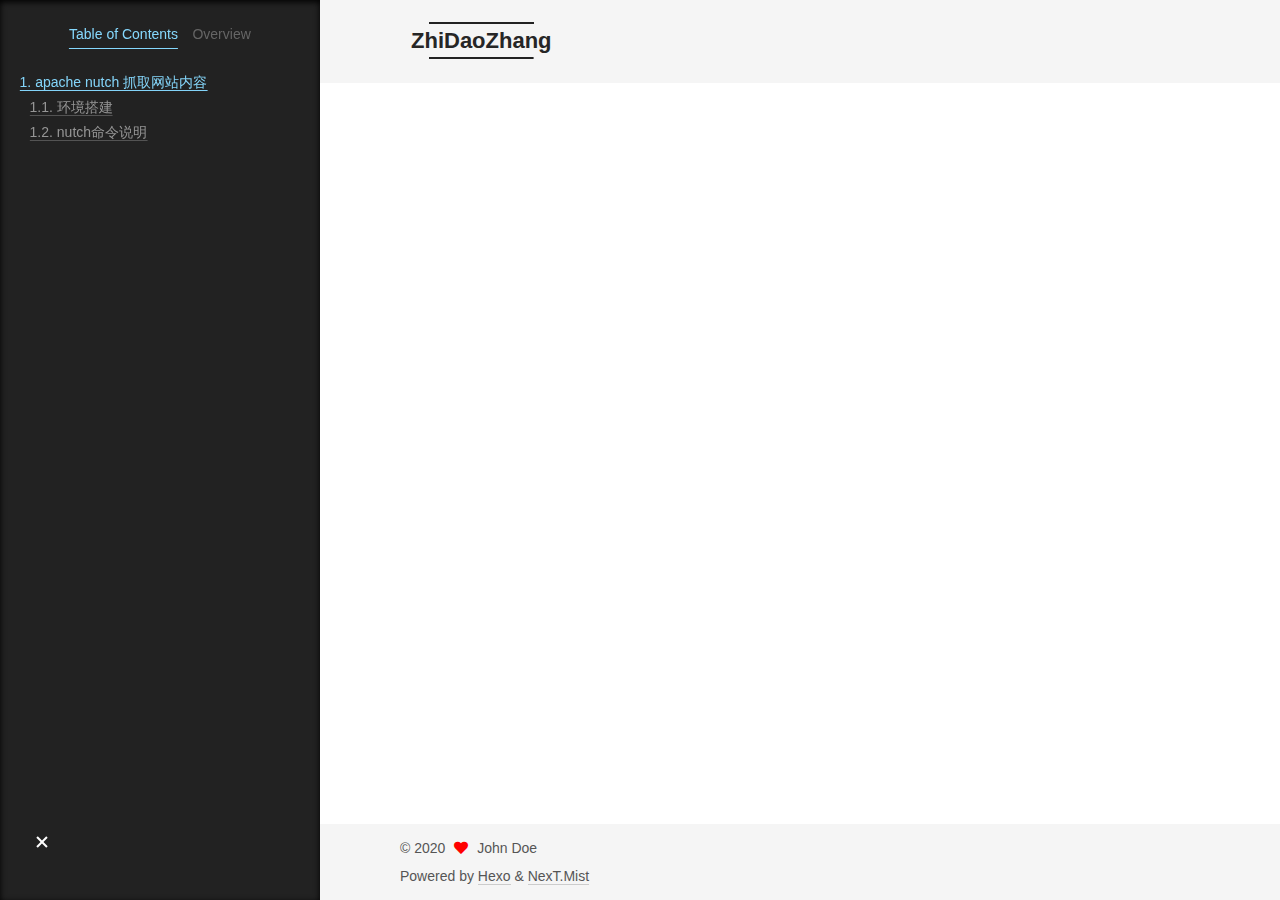
<file: 2020/08/30/apache-nutch/index.html>
<!DOCTYPE html>
<html lang="en">
<head>
  <meta charset="UTF-8">
<meta name="viewport" content="width=device-width, initial-scale=1, maximum-scale=2">
<meta name="theme-color" content="#222">
<meta name="generator" content="Hexo 5.1.1">
  <link rel="apple-touch-icon" sizes="180x180" href="/images/apple-touch-icon-next.png">
  <link rel="icon" type="image/png" sizes="32x32" href="/images/favicon-32x32-next.png">
  <link rel="icon" type="image/png" sizes="16x16" href="/images/favicon-16x16-next.png">
  <link rel="mask-icon" href="/images/logo.svg" color="#222">

<link rel="stylesheet" href="/css/main.css">


<link rel="stylesheet" href="/lib/font-awesome/css/all.min.css">

<script id="hexo-configurations">
    var NexT = window.NexT || {};
    var CONFIG = {"hostname":"yoursite.com","root":"/","scheme":"Mist","version":"7.8.0","exturl":false,"sidebar":{"position":"left","display":"post","padding":18,"offset":12,"onmobile":false},"copycode":{"enable":false,"show_result":false,"style":null},"back2top":{"enable":true,"sidebar":false,"scrollpercent":false},"bookmark":{"enable":false,"color":"#222","save":"auto"},"fancybox":false,"mediumzoom":false,"lazyload":false,"pangu":false,"comments":{"style":"tabs","active":null,"storage":true,"lazyload":false,"nav":null},"algolia":{"hits":{"per_page":10},"labels":{"input_placeholder":"Search for Posts","hits_empty":"We didn't find any results for the search: ${query}","hits_stats":"${hits} results found in ${time} ms"}},"localsearch":{"enable":false,"trigger":"auto","top_n_per_article":1,"unescape":false,"preload":false},"motion":{"enable":true,"async":false,"transition":{"post_block":"fadeIn","post_header":"slideDownIn","post_body":"slideDownIn","coll_header":"slideLeftIn","sidebar":"slideUpIn"}}};
  </script>

  <meta name="description" content="apache nutch 抓取网站内容环境搭建nutch命令说明">
<meta property="og:type" content="article">
<meta property="og:title" content="apache nutch 抓取网站内容">
<meta property="og:url" content="http://yoursite.com/2020/08/30/apache-nutch/index.html">
<meta property="og:site_name" content="ZhiDaoZhang">
<meta property="og:description" content="apache nutch 抓取网站内容环境搭建nutch命令说明">
<meta property="og:locale" content="en_US">
<meta property="article:published_time" content="2020-08-29T18:27:28.000Z">
<meta property="article:modified_time" content="2020-08-29T18:43:04.878Z">
<meta property="article:author" content="John Doe">
<meta name="twitter:card" content="summary">

<link rel="canonical" href="http://yoursite.com/2020/08/30/apache-nutch/">


<script id="page-configurations">
  // https://hexo.io/docs/variables.html
  CONFIG.page = {
    sidebar: "",
    isHome : false,
    isPost : true,
    lang   : 'en'
  };
</script>

  <title>apache nutch 抓取网站内容 | ZhiDaoZhang</title>
  






  <noscript>
  <style>
  .use-motion .brand,
  .use-motion .menu-item,
  .sidebar-inner,
  .use-motion .post-block,
  .use-motion .pagination,
  .use-motion .comments,
  .use-motion .post-header,
  .use-motion .post-body,
  .use-motion .collection-header { opacity: initial; }

  .use-motion .site-title,
  .use-motion .site-subtitle {
    opacity: initial;
    top: initial;
  }

  .use-motion .logo-line-before i { left: initial; }
  .use-motion .logo-line-after i { right: initial; }
  </style>
</noscript>

</head>

<body itemscope itemtype="http://schema.org/WebPage">
  <div class="container use-motion">
    <div class="headband"></div>

    <header class="header" itemscope itemtype="http://schema.org/WPHeader">
      <div class="header-inner"><div class="site-brand-container">
  <div class="site-nav-toggle">
    <div class="toggle" aria-label="Toggle navigation bar">
      <span class="toggle-line toggle-line-first"></span>
      <span class="toggle-line toggle-line-middle"></span>
      <span class="toggle-line toggle-line-last"></span>
    </div>
  </div>

  <div class="site-meta">

    <a href="/" class="brand" rel="start">
      <span class="logo-line-before"><i></i></span>
      <h1 class="site-title">ZhiDaoZhang</h1>
      <span class="logo-line-after"><i></i></span>
    </a>
  </div>

  <div class="site-nav-right">
    <div class="toggle popup-trigger">
    </div>
  </div>
</div>




<nav class="site-nav">
  <ul id="menu" class="main-menu menu">
        <li class="menu-item menu-item-home">

    <a href="/" rel="section"><i class="fa fa-home fa-fw"></i>Home</a>

  </li>
        <li class="menu-item menu-item-archives">

    <a href="/archives/" rel="section"><i class="fa fa-archive fa-fw"></i>Archives</a>

  </li>
  </ul>
</nav>




</div>
    </header>

    
  <div class="back-to-top">
    <i class="fa fa-arrow-up"></i>
    <span>0%</span>
  </div>


    <main class="main">
      <div class="main-inner">
        <div class="content-wrap">
          

          <div class="content post posts-expand">
            

    
  
  
  <article itemscope itemtype="http://schema.org/Article" class="post-block" lang="en">
    <link itemprop="mainEntityOfPage" href="http://yoursite.com/2020/08/30/apache-nutch/">

    <span hidden itemprop="author" itemscope itemtype="http://schema.org/Person">
      <meta itemprop="image" content="/images/avatar.gif">
      <meta itemprop="name" content="John Doe">
      <meta itemprop="description" content="">
    </span>

    <span hidden itemprop="publisher" itemscope itemtype="http://schema.org/Organization">
      <meta itemprop="name" content="ZhiDaoZhang">
    </span>
      <header class="post-header">
        <h1 class="post-title" itemprop="name headline">
          apache nutch 抓取网站内容
        </h1>

        <div class="post-meta">
            <span class="post-meta-item">
              <span class="post-meta-item-icon">
                <i class="far fa-calendar"></i>
              </span>
              <span class="post-meta-item-text">Posted on</span>
              

              <time title="Created: 2020-08-30 02:27:28 / Modified: 02:43:04" itemprop="dateCreated datePublished" datetime="2020-08-30T02:27:28+08:00">2020-08-30</time>
            </span>

          

        </div>
      </header>

    
    
    
    <div class="post-body" itemprop="articleBody">

      
        <h2 id="apache-nutch-抓取网站内容"><a href="#apache-nutch-抓取网站内容" class="headerlink" title="apache nutch 抓取网站内容"></a>apache nutch 抓取网站内容</h2><h3 id="环境搭建"><a href="#环境搭建" class="headerlink" title="环境搭建"></a>环境搭建</h3><h3 id="nutch命令说明"><a href="#nutch命令说明" class="headerlink" title="nutch命令说明"></a>nutch命令说明</h3>
    </div>

    
    
    

      <footer class="post-footer">

        


        
    <div class="post-nav">
      <div class="post-nav-item">
    <a href="/2020/08/30/test-my-site/" rel="prev" title="test_my_site">
      <i class="fa fa-chevron-left"></i> test_my_site
    </a></div>
      <div class="post-nav-item"></div>
    </div>
      </footer>
    
  </article>
  
  
  



          </div>
          

<script>
  window.addEventListener('tabs:register', () => {
    let { activeClass } = CONFIG.comments;
    if (CONFIG.comments.storage) {
      activeClass = localStorage.getItem('comments_active') || activeClass;
    }
    if (activeClass) {
      let activeTab = document.querySelector(`a[href="#comment-${activeClass}"]`);
      if (activeTab) {
        activeTab.click();
      }
    }
  });
  if (CONFIG.comments.storage) {
    window.addEventListener('tabs:click', event => {
      if (!event.target.matches('.tabs-comment .tab-content .tab-pane')) return;
      let commentClass = event.target.classList[1];
      localStorage.setItem('comments_active', commentClass);
    });
  }
</script>

        </div>
          
  
  <div class="toggle sidebar-toggle">
    <span class="toggle-line toggle-line-first"></span>
    <span class="toggle-line toggle-line-middle"></span>
    <span class="toggle-line toggle-line-last"></span>
  </div>

  <aside class="sidebar">
    <div class="sidebar-inner">

      <ul class="sidebar-nav motion-element">
        <li class="sidebar-nav-toc">
          Table of Contents
        </li>
        <li class="sidebar-nav-overview">
          Overview
        </li>
      </ul>

      <!--noindex-->
      <div class="post-toc-wrap sidebar-panel">
          <div class="post-toc motion-element"><ol class="nav"><li class="nav-item nav-level-2"><a class="nav-link" href="#apache-nutch-%E6%8A%93%E5%8F%96%E7%BD%91%E7%AB%99%E5%86%85%E5%AE%B9"><span class="nav-number">1.</span> <span class="nav-text">apache nutch 抓取网站内容</span></a><ol class="nav-child"><li class="nav-item nav-level-3"><a class="nav-link" href="#%E7%8E%AF%E5%A2%83%E6%90%AD%E5%BB%BA"><span class="nav-number">1.1.</span> <span class="nav-text">环境搭建</span></a></li><li class="nav-item nav-level-3"><a class="nav-link" href="#nutch%E5%91%BD%E4%BB%A4%E8%AF%B4%E6%98%8E"><span class="nav-number">1.2.</span> <span class="nav-text">nutch命令说明</span></a></li></ol></li></ol></div>
      </div>
      <!--/noindex-->

      <div class="site-overview-wrap sidebar-panel">
        <div class="site-author motion-element" itemprop="author" itemscope itemtype="http://schema.org/Person">
  <p class="site-author-name" itemprop="name">John Doe</p>
  <div class="site-description" itemprop="description"></div>
</div>
<div class="site-state-wrap motion-element">
  <nav class="site-state">
      <div class="site-state-item site-state-posts">
          <a href="/archives/">
        
          <span class="site-state-item-count">3</span>
          <span class="site-state-item-name">posts</span>
        </a>
      </div>
  </nav>
</div>



      </div>

    </div>
  </aside>
  <div id="sidebar-dimmer"></div>


      </div>
    </main>

    <footer class="footer">
      <div class="footer-inner">
        

        

<div class="copyright">
  
  &copy; 
  <span itemprop="copyrightYear">2020</span>
  <span class="with-love">
    <i class="fa fa-heart"></i>
  </span>
  <span class="author" itemprop="copyrightHolder">John Doe</span>
</div>
  <div class="powered-by">Powered by <a href="https://hexo.io/" class="theme-link" rel="noopener" target="_blank">Hexo</a> & <a href="https://mist.theme-next.org/" class="theme-link" rel="noopener" target="_blank">NexT.Mist</a>
  </div>

        








      </div>
    </footer>
  </div>

  
  <script src="/lib/anime.min.js"></script>
  <script src="/lib/velocity/velocity.min.js"></script>
  <script src="/lib/velocity/velocity.ui.min.js"></script>

<script src="/js/utils.js"></script>

<script src="/js/motion.js"></script>


<script src="/js/schemes/muse.js"></script>


<script src="/js/next-boot.js"></script>




  















  

  

</body>
</html>
</file>
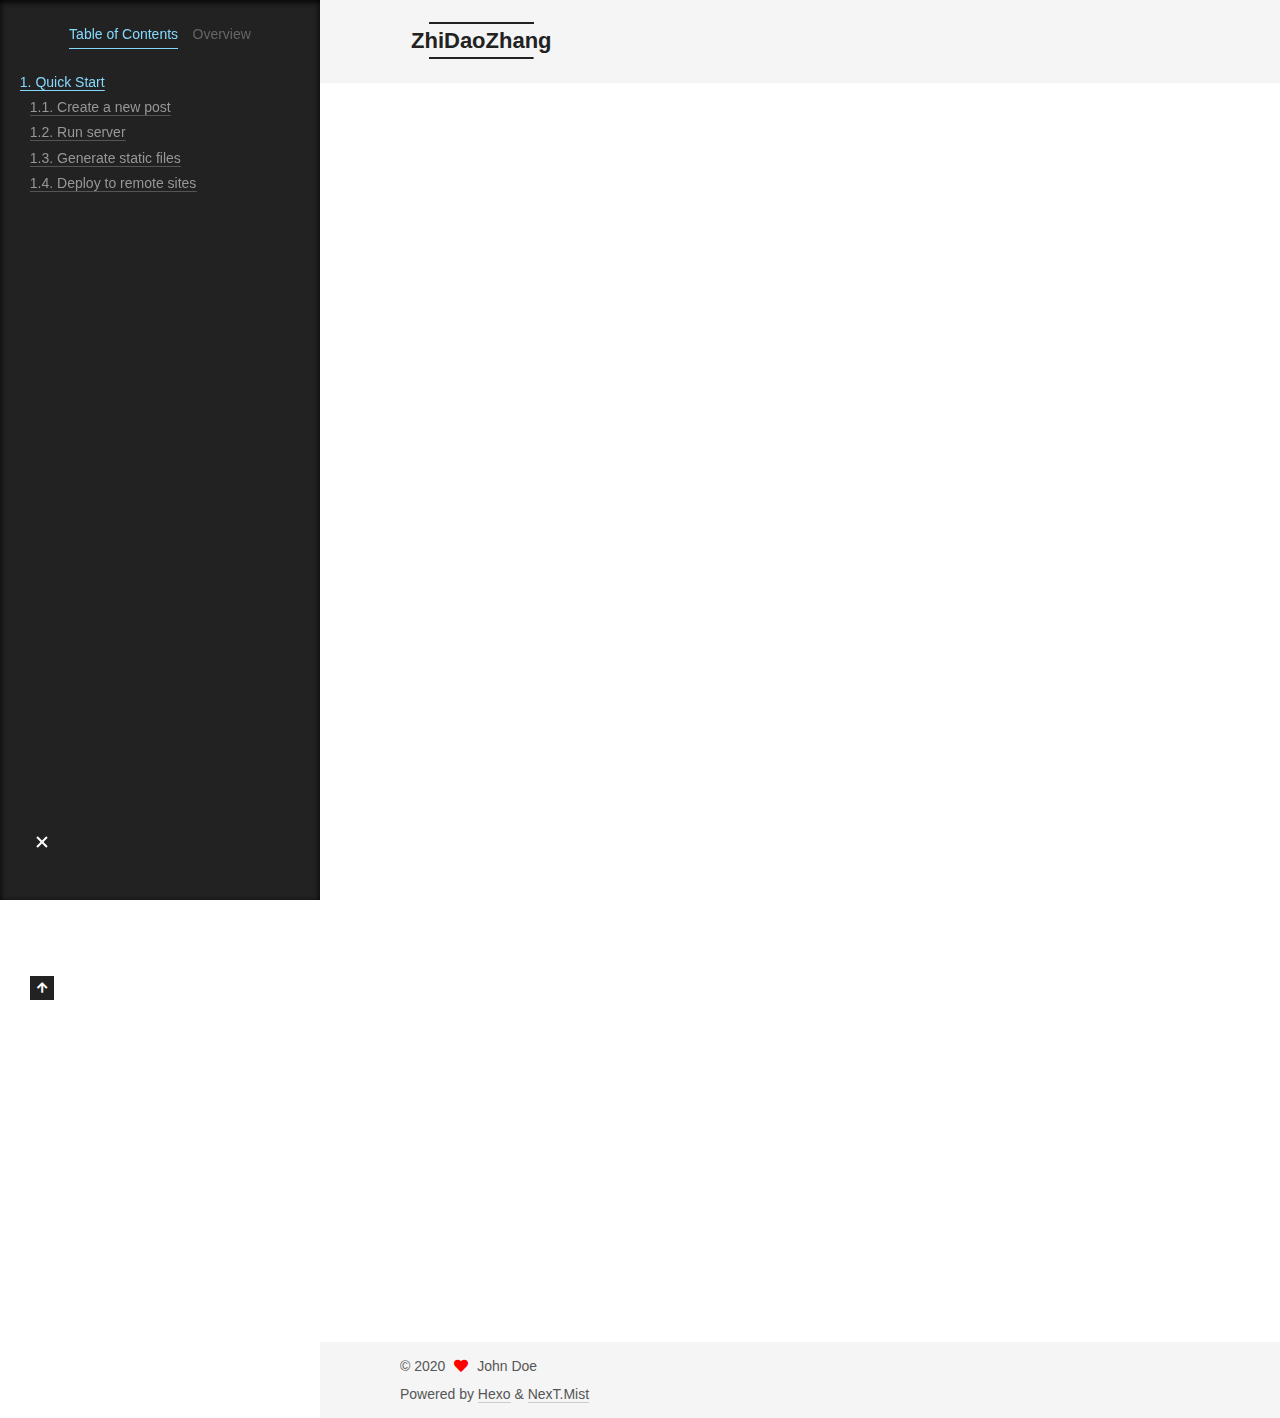
<file: 2020/08/30/hello-world/index.html>
<!DOCTYPE html>
<html lang="en">
<head>
  <meta charset="UTF-8">
<meta name="viewport" content="width=device-width, initial-scale=1, maximum-scale=2">
<meta name="theme-color" content="#222">
<meta name="generator" content="Hexo 5.1.1">
  <link rel="apple-touch-icon" sizes="180x180" href="/images/apple-touch-icon-next.png">
  <link rel="icon" type="image/png" sizes="32x32" href="/images/favicon-32x32-next.png">
  <link rel="icon" type="image/png" sizes="16x16" href="/images/favicon-16x16-next.png">
  <link rel="mask-icon" href="/images/logo.svg" color="#222">

<link rel="stylesheet" href="/css/main.css">


<link rel="stylesheet" href="/lib/font-awesome/css/all.min.css">

<script id="hexo-configurations">
    var NexT = window.NexT || {};
    var CONFIG = {"hostname":"yoursite.com","root":"/","scheme":"Mist","version":"7.8.0","exturl":false,"sidebar":{"position":"left","display":"post","padding":18,"offset":12,"onmobile":false},"copycode":{"enable":false,"show_result":false,"style":null},"back2top":{"enable":true,"sidebar":false,"scrollpercent":false},"bookmark":{"enable":false,"color":"#222","save":"auto"},"fancybox":false,"mediumzoom":false,"lazyload":false,"pangu":false,"comments":{"style":"tabs","active":null,"storage":true,"lazyload":false,"nav":null},"algolia":{"hits":{"per_page":10},"labels":{"input_placeholder":"Search for Posts","hits_empty":"We didn't find any results for the search: ${query}","hits_stats":"${hits} results found in ${time} ms"}},"localsearch":{"enable":false,"trigger":"auto","top_n_per_article":1,"unescape":false,"preload":false},"motion":{"enable":true,"async":false,"transition":{"post_block":"fadeIn","post_header":"slideDownIn","post_body":"slideDownIn","coll_header":"slideLeftIn","sidebar":"slideUpIn"}}};
  </script>

  <meta name="description" content="Welcome to Hexo! This is your very first post. Check documentation for more info. If you get any problems when using Hexo, you can find the answer in troubleshooting or you can ask me on GitHub. Quick">
<meta property="og:type" content="article">
<meta property="og:title" content="Hello World">
<meta property="og:url" content="http://yoursite.com/2020/08/30/hello-world/index.html">
<meta property="og:site_name" content="ZhiDaoZhang">
<meta property="og:description" content="Welcome to Hexo! This is your very first post. Check documentation for more info. If you get any problems when using Hexo, you can find the answer in troubleshooting or you can ask me on GitHub. Quick">
<meta property="og:locale" content="en_US">
<meta property="article:published_time" content="2020-08-29T16:19:25.815Z">
<meta property="article:modified_time" content="2020-08-29T16:19:25.815Z">
<meta property="article:author" content="John Doe">
<meta name="twitter:card" content="summary">

<link rel="canonical" href="http://yoursite.com/2020/08/30/hello-world/">


<script id="page-configurations">
  // https://hexo.io/docs/variables.html
  CONFIG.page = {
    sidebar: "",
    isHome : false,
    isPost : true,
    lang   : 'en'
  };
</script>

  <title>Hello World | ZhiDaoZhang</title>
  






  <noscript>
  <style>
  .use-motion .brand,
  .use-motion .menu-item,
  .sidebar-inner,
  .use-motion .post-block,
  .use-motion .pagination,
  .use-motion .comments,
  .use-motion .post-header,
  .use-motion .post-body,
  .use-motion .collection-header { opacity: initial; }

  .use-motion .site-title,
  .use-motion .site-subtitle {
    opacity: initial;
    top: initial;
  }

  .use-motion .logo-line-before i { left: initial; }
  .use-motion .logo-line-after i { right: initial; }
  </style>
</noscript>

</head>

<body itemscope itemtype="http://schema.org/WebPage">
  <div class="container use-motion">
    <div class="headband"></div>

    <header class="header" itemscope itemtype="http://schema.org/WPHeader">
      <div class="header-inner"><div class="site-brand-container">
  <div class="site-nav-toggle">
    <div class="toggle" aria-label="Toggle navigation bar">
      <span class="toggle-line toggle-line-first"></span>
      <span class="toggle-line toggle-line-middle"></span>
      <span class="toggle-line toggle-line-last"></span>
    </div>
  </div>

  <div class="site-meta">

    <a href="/" class="brand" rel="start">
      <span class="logo-line-before"><i></i></span>
      <h1 class="site-title">ZhiDaoZhang</h1>
      <span class="logo-line-after"><i></i></span>
    </a>
  </div>

  <div class="site-nav-right">
    <div class="toggle popup-trigger">
    </div>
  </div>
</div>




<nav class="site-nav">
  <ul id="menu" class="main-menu menu">
        <li class="menu-item menu-item-home">

    <a href="/" rel="section"><i class="fa fa-home fa-fw"></i>Home</a>

  </li>
        <li class="menu-item menu-item-archives">

    <a href="/archives/" rel="section"><i class="fa fa-archive fa-fw"></i>Archives</a>

  </li>
  </ul>
</nav>




</div>
    </header>

    
  <div class="back-to-top">
    <i class="fa fa-arrow-up"></i>
    <span>0%</span>
  </div>


    <main class="main">
      <div class="main-inner">
        <div class="content-wrap">
          

          <div class="content post posts-expand">
            

    
  
  
  <article itemscope itemtype="http://schema.org/Article" class="post-block" lang="en">
    <link itemprop="mainEntityOfPage" href="http://yoursite.com/2020/08/30/hello-world/">

    <span hidden itemprop="author" itemscope itemtype="http://schema.org/Person">
      <meta itemprop="image" content="/images/avatar.gif">
      <meta itemprop="name" content="John Doe">
      <meta itemprop="description" content="">
    </span>

    <span hidden itemprop="publisher" itemscope itemtype="http://schema.org/Organization">
      <meta itemprop="name" content="ZhiDaoZhang">
    </span>
      <header class="post-header">
        <h1 class="post-title" itemprop="name headline">
          Hello World
        </h1>

        <div class="post-meta">
            <span class="post-meta-item">
              <span class="post-meta-item-icon">
                <i class="far fa-calendar"></i>
              </span>
              <span class="post-meta-item-text">Posted on</span>

              <time title="Created: 2020-08-30 00:19:25" itemprop="dateCreated datePublished" datetime="2020-08-30T00:19:25+08:00">2020-08-30</time>
            </span>

          

        </div>
      </header>

    
    
    
    <div class="post-body" itemprop="articleBody">

      
        <p>Welcome to <a target="_blank" rel="noopener" href="https://hexo.io/">Hexo</a>! This is your very first post. Check <a target="_blank" rel="noopener" href="https://hexo.io/docs/">documentation</a> for more info. If you get any problems when using Hexo, you can find the answer in <a target="_blank" rel="noopener" href="https://hexo.io/docs/troubleshooting.html">troubleshooting</a> or you can ask me on <a target="_blank" rel="noopener" href="https://github.com/hexojs/hexo/issues">GitHub</a>.</p>
<h2 id="Quick-Start"><a href="#Quick-Start" class="headerlink" title="Quick Start"></a>Quick Start</h2><h3 id="Create-a-new-post"><a href="#Create-a-new-post" class="headerlink" title="Create a new post"></a>Create a new post</h3><figure class="highlight bash"><table><tr><td class="gutter"><pre><span class="line">1</span><br></pre></td><td class="code"><pre><span class="line">$ hexo new <span class="string">&quot;My New Post&quot;</span></span><br></pre></td></tr></table></figure>

<p>More info: <a target="_blank" rel="noopener" href="https://hexo.io/docs/writing.html">Writing</a></p>
<h3 id="Run-server"><a href="#Run-server" class="headerlink" title="Run server"></a>Run server</h3><figure class="highlight bash"><table><tr><td class="gutter"><pre><span class="line">1</span><br></pre></td><td class="code"><pre><span class="line">$ hexo server</span><br></pre></td></tr></table></figure>

<p>More info: <a target="_blank" rel="noopener" href="https://hexo.io/docs/server.html">Server</a></p>
<h3 id="Generate-static-files"><a href="#Generate-static-files" class="headerlink" title="Generate static files"></a>Generate static files</h3><figure class="highlight bash"><table><tr><td class="gutter"><pre><span class="line">1</span><br></pre></td><td class="code"><pre><span class="line">$ hexo generate</span><br></pre></td></tr></table></figure>

<p>More info: <a target="_blank" rel="noopener" href="https://hexo.io/docs/generating.html">Generating</a></p>
<h3 id="Deploy-to-remote-sites"><a href="#Deploy-to-remote-sites" class="headerlink" title="Deploy to remote sites"></a>Deploy to remote sites</h3><figure class="highlight bash"><table><tr><td class="gutter"><pre><span class="line">1</span><br></pre></td><td class="code"><pre><span class="line">$ hexo deploy</span><br></pre></td></tr></table></figure>

<p>More info: <a target="_blank" rel="noopener" href="https://hexo.io/docs/one-command-deployment.html">Deployment</a></p>

    </div>

    
    
    

      <footer class="post-footer">

        


        
    <div class="post-nav">
      <div class="post-nav-item"></div>
      <div class="post-nav-item">
    <a href="/2020/08/30/test-my-site/" rel="next" title="test_my_site">
      test_my_site <i class="fa fa-chevron-right"></i>
    </a></div>
    </div>
      </footer>
    
  </article>
  
  
  



          </div>
          

<script>
  window.addEventListener('tabs:register', () => {
    let { activeClass } = CONFIG.comments;
    if (CONFIG.comments.storage) {
      activeClass = localStorage.getItem('comments_active') || activeClass;
    }
    if (activeClass) {
      let activeTab = document.querySelector(`a[href="#comment-${activeClass}"]`);
      if (activeTab) {
        activeTab.click();
      }
    }
  });
  if (CONFIG.comments.storage) {
    window.addEventListener('tabs:click', event => {
      if (!event.target.matches('.tabs-comment .tab-content .tab-pane')) return;
      let commentClass = event.target.classList[1];
      localStorage.setItem('comments_active', commentClass);
    });
  }
</script>

        </div>
          
  
  <div class="toggle sidebar-toggle">
    <span class="toggle-line toggle-line-first"></span>
    <span class="toggle-line toggle-line-middle"></span>
    <span class="toggle-line toggle-line-last"></span>
  </div>

  <aside class="sidebar">
    <div class="sidebar-inner">

      <ul class="sidebar-nav motion-element">
        <li class="sidebar-nav-toc">
          Table of Contents
        </li>
        <li class="sidebar-nav-overview">
          Overview
        </li>
      </ul>

      <!--noindex-->
      <div class="post-toc-wrap sidebar-panel">
          <div class="post-toc motion-element"><ol class="nav"><li class="nav-item nav-level-2"><a class="nav-link" href="#Quick-Start"><span class="nav-number">1.</span> <span class="nav-text">Quick Start</span></a><ol class="nav-child"><li class="nav-item nav-level-3"><a class="nav-link" href="#Create-a-new-post"><span class="nav-number">1.1.</span> <span class="nav-text">Create a new post</span></a></li><li class="nav-item nav-level-3"><a class="nav-link" href="#Run-server"><span class="nav-number">1.2.</span> <span class="nav-text">Run server</span></a></li><li class="nav-item nav-level-3"><a class="nav-link" href="#Generate-static-files"><span class="nav-number">1.3.</span> <span class="nav-text">Generate static files</span></a></li><li class="nav-item nav-level-3"><a class="nav-link" href="#Deploy-to-remote-sites"><span class="nav-number">1.4.</span> <span class="nav-text">Deploy to remote sites</span></a></li></ol></li></ol></div>
      </div>
      <!--/noindex-->

      <div class="site-overview-wrap sidebar-panel">
        <div class="site-author motion-element" itemprop="author" itemscope itemtype="http://schema.org/Person">
  <p class="site-author-name" itemprop="name">John Doe</p>
  <div class="site-description" itemprop="description"></div>
</div>
<div class="site-state-wrap motion-element">
  <nav class="site-state">
      <div class="site-state-item site-state-posts">
          <a href="/archives/">
        
          <span class="site-state-item-count">3</span>
          <span class="site-state-item-name">posts</span>
        </a>
      </div>
  </nav>
</div>



      </div>

    </div>
  </aside>
  <div id="sidebar-dimmer"></div>


      </div>
    </main>

    <footer class="footer">
      <div class="footer-inner">
        

        

<div class="copyright">
  
  &copy; 
  <span itemprop="copyrightYear">2020</span>
  <span class="with-love">
    <i class="fa fa-heart"></i>
  </span>
  <span class="author" itemprop="copyrightHolder">John Doe</span>
</div>
  <div class="powered-by">Powered by <a href="https://hexo.io/" class="theme-link" rel="noopener" target="_blank">Hexo</a> & <a href="https://mist.theme-next.org/" class="theme-link" rel="noopener" target="_blank">NexT.Mist</a>
  </div>

        








      </div>
    </footer>
  </div>

  
  <script src="/lib/anime.min.js"></script>
  <script src="/lib/velocity/velocity.min.js"></script>
  <script src="/lib/velocity/velocity.ui.min.js"></script>

<script src="/js/utils.js"></script>

<script src="/js/motion.js"></script>


<script src="/js/schemes/muse.js"></script>


<script src="/js/next-boot.js"></script>




  















  

  

</body>
</html>
</file>
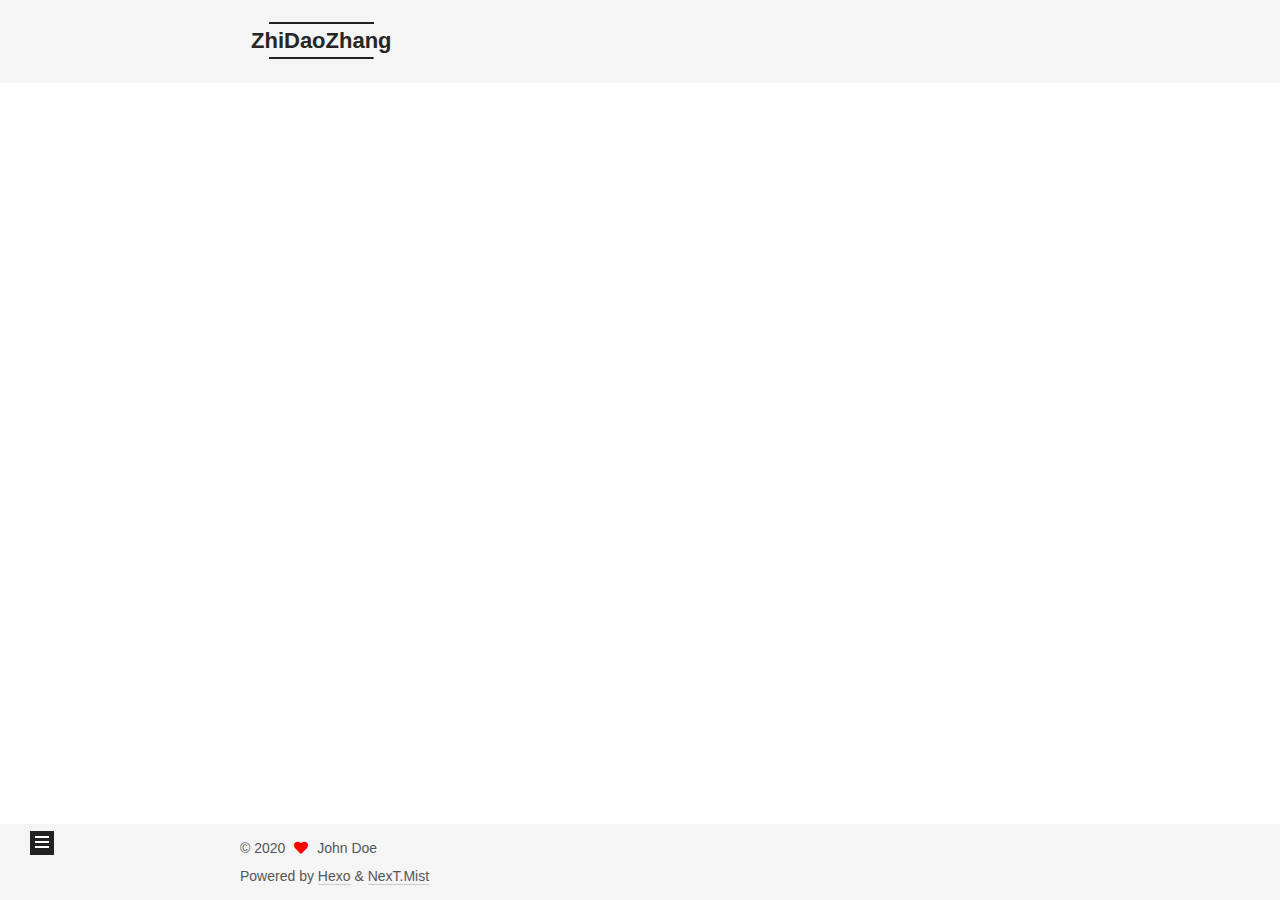
<file: 2020/08/30/test-my-site/index.html>
<!DOCTYPE html>
<html lang="en">
<head>
  <meta charset="UTF-8">
<meta name="viewport" content="width=device-width, initial-scale=1, maximum-scale=2">
<meta name="theme-color" content="#222">
<meta name="generator" content="Hexo 5.1.1">
  <link rel="apple-touch-icon" sizes="180x180" href="/images/apple-touch-icon-next.png">
  <link rel="icon" type="image/png" sizes="32x32" href="/images/favicon-32x32-next.png">
  <link rel="icon" type="image/png" sizes="16x16" href="/images/favicon-16x16-next.png">
  <link rel="mask-icon" href="/images/logo.svg" color="#222">

<link rel="stylesheet" href="/css/main.css">


<link rel="stylesheet" href="/lib/font-awesome/css/all.min.css">

<script id="hexo-configurations">
    var NexT = window.NexT || {};
    var CONFIG = {"hostname":"yoursite.com","root":"/","scheme":"Mist","version":"7.8.0","exturl":false,"sidebar":{"position":"left","display":"post","padding":18,"offset":12,"onmobile":false},"copycode":{"enable":false,"show_result":false,"style":null},"back2top":{"enable":true,"sidebar":false,"scrollpercent":false},"bookmark":{"enable":false,"color":"#222","save":"auto"},"fancybox":false,"mediumzoom":false,"lazyload":false,"pangu":false,"comments":{"style":"tabs","active":null,"storage":true,"lazyload":false,"nav":null},"algolia":{"hits":{"per_page":10},"labels":{"input_placeholder":"Search for Posts","hits_empty":"We didn't find any results for the search: ${query}","hits_stats":"${hits} results found in ${time} ms"}},"localsearch":{"enable":false,"trigger":"auto","top_n_per_article":1,"unescape":false,"preload":false},"motion":{"enable":true,"async":false,"transition":{"post_block":"fadeIn","post_header":"slideDownIn","post_body":"slideDownIn","coll_header":"slideLeftIn","sidebar":"slideUpIn"}}};
  </script>

  <meta property="og:type" content="article">
<meta property="og:title" content="test_my_site">
<meta property="og:url" content="http://yoursite.com/2020/08/30/test-my-site/index.html">
<meta property="og:site_name" content="ZhiDaoZhang">
<meta property="og:locale" content="en_US">
<meta property="article:published_time" content="2020-08-29T16:21:37.000Z">
<meta property="article:modified_time" content="2020-08-29T16:21:37.360Z">
<meta property="article:author" content="John Doe">
<meta name="twitter:card" content="summary">

<link rel="canonical" href="http://yoursite.com/2020/08/30/test-my-site/">


<script id="page-configurations">
  // https://hexo.io/docs/variables.html
  CONFIG.page = {
    sidebar: "",
    isHome : false,
    isPost : true,
    lang   : 'en'
  };
</script>

  <title>test_my_site | ZhiDaoZhang</title>
  






  <noscript>
  <style>
  .use-motion .brand,
  .use-motion .menu-item,
  .sidebar-inner,
  .use-motion .post-block,
  .use-motion .pagination,
  .use-motion .comments,
  .use-motion .post-header,
  .use-motion .post-body,
  .use-motion .collection-header { opacity: initial; }

  .use-motion .site-title,
  .use-motion .site-subtitle {
    opacity: initial;
    top: initial;
  }

  .use-motion .logo-line-before i { left: initial; }
  .use-motion .logo-line-after i { right: initial; }
  </style>
</noscript>

</head>

<body itemscope itemtype="http://schema.org/WebPage">
  <div class="container use-motion">
    <div class="headband"></div>

    <header class="header" itemscope itemtype="http://schema.org/WPHeader">
      <div class="header-inner"><div class="site-brand-container">
  <div class="site-nav-toggle">
    <div class="toggle" aria-label="Toggle navigation bar">
      <span class="toggle-line toggle-line-first"></span>
      <span class="toggle-line toggle-line-middle"></span>
      <span class="toggle-line toggle-line-last"></span>
    </div>
  </div>

  <div class="site-meta">

    <a href="/" class="brand" rel="start">
      <span class="logo-line-before"><i></i></span>
      <h1 class="site-title">ZhiDaoZhang</h1>
      <span class="logo-line-after"><i></i></span>
    </a>
  </div>

  <div class="site-nav-right">
    <div class="toggle popup-trigger">
    </div>
  </div>
</div>




<nav class="site-nav">
  <ul id="menu" class="main-menu menu">
        <li class="menu-item menu-item-home">

    <a href="/" rel="section"><i class="fa fa-home fa-fw"></i>Home</a>

  </li>
        <li class="menu-item menu-item-archives">

    <a href="/archives/" rel="section"><i class="fa fa-archive fa-fw"></i>Archives</a>

  </li>
  </ul>
</nav>




</div>
    </header>

    
  <div class="back-to-top">
    <i class="fa fa-arrow-up"></i>
    <span>0%</span>
  </div>


    <main class="main">
      <div class="main-inner">
        <div class="content-wrap">
          

          <div class="content post posts-expand">
            

    
  
  
  <article itemscope itemtype="http://schema.org/Article" class="post-block" lang="en">
    <link itemprop="mainEntityOfPage" href="http://yoursite.com/2020/08/30/test-my-site/">

    <span hidden itemprop="author" itemscope itemtype="http://schema.org/Person">
      <meta itemprop="image" content="/images/avatar.gif">
      <meta itemprop="name" content="John Doe">
      <meta itemprop="description" content="">
    </span>

    <span hidden itemprop="publisher" itemscope itemtype="http://schema.org/Organization">
      <meta itemprop="name" content="ZhiDaoZhang">
    </span>
      <header class="post-header">
        <h1 class="post-title" itemprop="name headline">
          test_my_site
        </h1>

        <div class="post-meta">
            <span class="post-meta-item">
              <span class="post-meta-item-icon">
                <i class="far fa-calendar"></i>
              </span>
              <span class="post-meta-item-text">Posted on</span>

              <time title="Created: 2020-08-30 00:21:37" itemprop="dateCreated datePublished" datetime="2020-08-30T00:21:37+08:00">2020-08-30</time>
            </span>

          

        </div>
      </header>

    
    
    
    <div class="post-body" itemprop="articleBody">

      
        
    </div>

    
    
    

      <footer class="post-footer">

        


        
    <div class="post-nav">
      <div class="post-nav-item">
    <a href="/2020/08/30/hello-world/" rel="prev" title="Hello World">
      <i class="fa fa-chevron-left"></i> Hello World
    </a></div>
      <div class="post-nav-item">
    <a href="/2020/08/30/apache-nutch/" rel="next" title="apache nutch 抓取网站内容">
      apache nutch 抓取网站内容 <i class="fa fa-chevron-right"></i>
    </a></div>
    </div>
      </footer>
    
  </article>
  
  
  



          </div>
          

<script>
  window.addEventListener('tabs:register', () => {
    let { activeClass } = CONFIG.comments;
    if (CONFIG.comments.storage) {
      activeClass = localStorage.getItem('comments_active') || activeClass;
    }
    if (activeClass) {
      let activeTab = document.querySelector(`a[href="#comment-${activeClass}"]`);
      if (activeTab) {
        activeTab.click();
      }
    }
  });
  if (CONFIG.comments.storage) {
    window.addEventListener('tabs:click', event => {
      if (!event.target.matches('.tabs-comment .tab-content .tab-pane')) return;
      let commentClass = event.target.classList[1];
      localStorage.setItem('comments_active', commentClass);
    });
  }
</script>

        </div>
          
  
  <div class="toggle sidebar-toggle">
    <span class="toggle-line toggle-line-first"></span>
    <span class="toggle-line toggle-line-middle"></span>
    <span class="toggle-line toggle-line-last"></span>
  </div>

  <aside class="sidebar">
    <div class="sidebar-inner">

      <ul class="sidebar-nav motion-element">
        <li class="sidebar-nav-toc">
          Table of Contents
        </li>
        <li class="sidebar-nav-overview">
          Overview
        </li>
      </ul>

      <!--noindex-->
      <div class="post-toc-wrap sidebar-panel">
      </div>
      <!--/noindex-->

      <div class="site-overview-wrap sidebar-panel">
        <div class="site-author motion-element" itemprop="author" itemscope itemtype="http://schema.org/Person">
  <p class="site-author-name" itemprop="name">John Doe</p>
  <div class="site-description" itemprop="description"></div>
</div>
<div class="site-state-wrap motion-element">
  <nav class="site-state">
      <div class="site-state-item site-state-posts">
          <a href="/archives/">
        
          <span class="site-state-item-count">3</span>
          <span class="site-state-item-name">posts</span>
        </a>
      </div>
  </nav>
</div>



      </div>

    </div>
  </aside>
  <div id="sidebar-dimmer"></div>


      </div>
    </main>

    <footer class="footer">
      <div class="footer-inner">
        

        

<div class="copyright">
  
  &copy; 
  <span itemprop="copyrightYear">2020</span>
  <span class="with-love">
    <i class="fa fa-heart"></i>
  </span>
  <span class="author" itemprop="copyrightHolder">John Doe</span>
</div>
  <div class="powered-by">Powered by <a href="https://hexo.io/" class="theme-link" rel="noopener" target="_blank">Hexo</a> & <a href="https://mist.theme-next.org/" class="theme-link" rel="noopener" target="_blank">NexT.Mist</a>
  </div>

        








      </div>
    </footer>
  </div>

  
  <script src="/lib/anime.min.js"></script>
  <script src="/lib/velocity/velocity.min.js"></script>
  <script src="/lib/velocity/velocity.ui.min.js"></script>

<script src="/js/utils.js"></script>

<script src="/js/motion.js"></script>


<script src="/js/schemes/muse.js"></script>


<script src="/js/next-boot.js"></script>




  















  

  

</body>
</html>
</file>
<file: css/main.css>
:root {
  --body-bg-color: #fff;
  --content-bg-color: #f5f5f5;
  --card-bg-color: #f5f5f5;
  --text-color: #555;
  --blockquote-color: #666;
  --link-color: #555;
  --link-hover-color: #222;
  --brand-color: #222;
  --brand-hover-color: #222;
  --table-row-odd-bg-color: #f9f9f9;
  --table-row-hover-bg-color: #f5f5f5;
  --menu-item-bg-color: #ddd;
  --btn-default-bg: transparent;
  --btn-default-color: var(--link-color);
  --btn-default-border-color: var(--link-color);
  --btn-default-hover-bg: transparent;
  --btn-default-hover-color: var(--link-hover-color);
  --btn-default-hover-border-color: var(--link-hover-color);
}
html {
  line-height: 1.15; /* 1 */
  -webkit-text-size-adjust: 100%; /* 2 */
}
body {
  margin: 0;
}
main {
  display: block;
}
h1 {
  font-size: 2em;
  margin: 0.67em 0;
}
hr {
  box-sizing: content-box; /* 1 */
  height: 0; /* 1 */
  overflow: visible; /* 2 */
}
pre {
  font-family: monospace, monospace; /* 1 */
  font-size: 1em; /* 2 */
}
a {
  background: transparent;
}
abbr[title] {
  border-bottom: none; /* 1 */
  text-decoration: underline; /* 2 */
  text-decoration: underline dotted; /* 2 */
}
b,
strong {
  font-weight: bolder;
}
code,
kbd,
samp {
  font-family: monospace, monospace; /* 1 */
  font-size: 1em; /* 2 */
}
small {
  font-size: 80%;
}
sub,
sup {
  font-size: 75%;
  line-height: 0;
  position: relative;
  vertical-align: baseline;
}
sub {
  bottom: -0.25em;
}
sup {
  top: -0.5em;
}
img {
  border-style: none;
}
button,
input,
optgroup,
select,
textarea {
  font-family: inherit; /* 1 */
  font-size: 100%; /* 1 */
  line-height: 1.15; /* 1 */
  margin: 0; /* 2 */
}
button,
input {
/* 1 */
  overflow: visible;
}
button,
select {
/* 1 */
  text-transform: none;
}
button,
[type='button'],
[type='reset'],
[type='submit'] {
  -webkit-appearance: button;
}
button::-moz-focus-inner,
[type='button']::-moz-focus-inner,
[type='reset']::-moz-focus-inner,
[type='submit']::-moz-focus-inner {
  border-style: none;
  padding: 0;
}
button:-moz-focusring,
[type='button']:-moz-focusring,
[type='reset']:-moz-focusring,
[type='submit']:-moz-focusring {
  outline: 1px dotted ButtonText;
}
fieldset {
  padding: 0.35em 0.75em 0.625em;
}
legend {
  box-sizing: border-box; /* 1 */
  color: inherit; /* 2 */
  display: table; /* 1 */
  max-width: 100%; /* 1 */
  padding: 0; /* 3 */
  white-space: normal; /* 1 */
}
progress {
  vertical-align: baseline;
}
textarea {
  overflow: auto;
}
[type='checkbox'],
[type='radio'] {
  box-sizing: border-box; /* 1 */
  padding: 0; /* 2 */
}
[type='number']::-webkit-inner-spin-button,
[type='number']::-webkit-outer-spin-button {
  height: auto;
}
[type='search'] {
  outline-offset: -2px; /* 2 */
  -webkit-appearance: textfield; /* 1 */
}
[type='search']::-webkit-search-decoration {
  -webkit-appearance: none;
}
::-webkit-file-upload-button {
  font: inherit; /* 2 */
  -webkit-appearance: button; /* 1 */
}
details {
  display: block;
}
summary {
  display: list-item;
}
template {
  display: none;
}
[hidden] {
  display: none;
}
::selection {
  background: #262a30;
  color: #eee;
}
html,
body {
  height: 100%;
}
body {
  background: var(--body-bg-color);
  color: var(--text-color);
  font-family: 'Lato', "PingFang SC", "Microsoft YaHei", sans-serif;
  font-size: 1em;
  line-height: 2;
}
@media (max-width: 991px) {
  body {
    padding-left: 0 !important;
    padding-right: 0 !important;
  }
}
h1,
h2,
h3,
h4,
h5,
h6 {
  font-family: 'Lato', "PingFang SC", "Microsoft YaHei", sans-serif;
  font-weight: bold;
  line-height: 1.5;
  margin: 20px 0 15px;
}
h1 {
  font-size: 1.5em;
}
h2 {
  font-size: 1.375em;
}
h3 {
  font-size: 1.25em;
}
h4 {
  font-size: 1.125em;
}
h5 {
  font-size: 1em;
}
h6 {
  font-size: 0.875em;
}
p {
  margin: 0 0 20px 0;
}
a,
span.exturl {
  border-bottom: 1px solid #ccc;
  color: var(--link-color);
  outline: 0;
  text-decoration: none;
  overflow-wrap: break-word;
  word-wrap: break-word;
  cursor: pointer;
}
a:hover,
span.exturl:hover {
  border-bottom-color: var(--link-hover-color);
  color: var(--link-hover-color);
}
iframe,
img,
video {
  display: block;
  margin-left: auto;
  margin-right: auto;
  max-width: 100%;
}
hr {
  background-image: repeating-linear-gradient(-45deg, #ddd, #ddd 4px, transparent 4px, transparent 8px);
  border: 0;
  height: 3px;
  margin: 40px 0;
}
blockquote {
  border-left: 4px solid #ddd;
  color: var(--blockquote-color);
  margin: 0;
  padding: 0 15px;
}
blockquote cite::before {
  content: '-';
  padding: 0 5px;
}
dt {
  font-weight: bold;
}
dd {
  margin: 0;
  padding: 0;
}
kbd {
  background-color: #f5f5f5;
  background-image: linear-gradient(#eee, #fff, #eee);
  border: 1px solid #ccc;
  border-radius: 0.2em;
  box-shadow: 0.1em 0.1em 0.2em rgba(0,0,0,0.1);
  color: #555;
  font-family: inherit;
  padding: 0.1em 0.3em;
  white-space: nowrap;
}
.table-container {
  overflow: auto;
}
table {
  border-collapse: collapse;
  border-spacing: 0;
  font-size: 0.875em;
  margin: 0 0 20px 0;
  width: 100%;
}
tbody tr:nth-of-type(odd) {
  background: var(--table-row-odd-bg-color);
}
tbody tr:hover {
  background: var(--table-row-hover-bg-color);
}
caption,
th,
td {
  font-weight: normal;
  padding: 8px;
  vertical-align: middle;
}
th,
td {
  border: 1px solid #ddd;
  border-bottom: 3px solid #ddd;
}
th {
  font-weight: 700;
  padding-bottom: 10px;
}
td {
  border-bottom-width: 1px;
}
.btn {
  background: var(--btn-default-bg);
  border: 2px solid var(--btn-default-border-color);
  border-radius: 0;
  color: var(--btn-default-color);
  display: inline-block;
  font-size: 0.875em;
  line-height: 2;
  padding: 0 20px;
  text-decoration: none;
  transition-property: background-color;
  transition-delay: 0s;
  transition-duration: 0.2s;
  transition-timing-function: ease-in-out;
}
.btn:hover {
  background: var(--btn-default-hover-bg);
  border-color: var(--btn-default-hover-border-color);
  color: var(--btn-default-hover-color);
}
.btn + .btn {
  margin: 0 0 8px 8px;
}
.btn .fa-fw {
  text-align: left;
  width: 1.285714285714286em;
}
.toggle {
  line-height: 0;
}
.toggle .toggle-line {
  background: #fff;
  display: inline-block;
  height: 2px;
  left: 0;
  position: relative;
  top: 0;
  transition: all 0.4s;
  vertical-align: top;
  width: 100%;
}
.toggle .toggle-line:not(:first-child) {
  margin-top: 3px;
}
.toggle.toggle-arrow .toggle-line-first {
  left: 50%;
  top: 2px;
  transform: rotate(45deg);
  width: 50%;
}
.toggle.toggle-arrow .toggle-line-middle {
  left: 2px;
  width: 90%;
}
.toggle.toggle-arrow .toggle-line-last {
  left: 50%;
  top: -2px;
  transform: rotate(-45deg);
  width: 50%;
}
.toggle.toggle-close .toggle-line-first {
  transform: rotate(-45deg);
  top: 5px;
}
.toggle.toggle-close .toggle-line-middle {
  opacity: 0;
}
.toggle.toggle-close .toggle-line-last {
  transform: rotate(45deg);
  top: -5px;
}
.highlight,
pre {
  background: #f7f7f7;
  color: #4d4d4c;
  line-height: 1.6;
  margin: 0 auto 20px;
}
pre,
code {
  font-family: consolas, Menlo, monospace, "PingFang SC", "Microsoft YaHei";
}
code {
  background: #eee;
  border-radius: 3px;
  color: #555;
  padding: 2px 4px;
  overflow-wrap: break-word;
  word-wrap: break-word;
}
.highlight *::selection {
  background: #d6d6d6;
}
.highlight pre {
  border: 0;
  margin: 0;
  padding: 10px 0;
}
.highlight table {
  border: 0;
  margin: 0;
  width: auto;
}
.highlight td {
  border: 0;
  padding: 0;
}
.highlight figcaption {
  background: #eff2f3;
  color: #4d4d4c;
  display: flex;
  font-size: 0.875em;
  justify-content: space-between;
  line-height: 1.2;
  padding: 0.5em;
}
.highlight figcaption a {
  color: #4d4d4c;
}
.highlight figcaption a:hover {
  border-bottom-color: #4d4d4c;
}
.highlight .gutter {
  -moz-user-select: none;
  -ms-user-select: none;
  -webkit-user-select: none;
  user-select: none;
}
.highlight .gutter pre {
  background: #eff2f3;
  color: #869194;
  padding-left: 10px;
  padding-right: 10px;
  text-align: right;
}
.highlight .code pre {
  background: #f7f7f7;
  padding-left: 10px;
  width: 100%;
}
.gist table {
  width: auto;
}
.gist table td {
  border: 0;
}
pre {
  overflow: auto;
  padding: 10px;
}
pre code {
  background: none;
  color: #4d4d4c;
  font-size: 0.875em;
  padding: 0;
  text-shadow: none;
}
pre .deletion {
  background: #fdd;
}
pre .addition {
  background: #dfd;
}
pre .meta {
  color: #eab700;
  -moz-user-select: none;
  -ms-user-select: none;
  -webkit-user-select: none;
  user-select: none;
}
pre .comment {
  color: #8e908c;
}
pre .variable,
pre .attribute,
pre .tag,
pre .name,
pre .regexp,
pre .ruby .constant,
pre .xml .tag .title,
pre .xml .pi,
pre .xml .doctype,
pre .html .doctype,
pre .css .id,
pre .css .class,
pre .css .pseudo {
  color: #c82829;
}
pre .number,
pre .preprocessor,
pre .built_in,
pre .builtin-name,
pre .literal,
pre .params,
pre .constant,
pre .command {
  color: #f5871f;
}
pre .ruby .class .title,
pre .css .rules .attribute,
pre .string,
pre .symbol,
pre .value,
pre .inheritance,
pre .header,
pre .ruby .symbol,
pre .xml .cdata,
pre .special,
pre .formula {
  color: #718c00;
}
pre .title,
pre .css .hexcolor {
  color: #3e999f;
}
pre .function,
pre .python .decorator,
pre .python .title,
pre .ruby .function .title,
pre .ruby .title .keyword,
pre .perl .sub,
pre .javascript .title,
pre .coffeescript .title {
  color: #4271ae;
}
pre .keyword,
pre .javascript .function {
  color: #8959a8;
}
.blockquote-center {
  border-left: none;
  margin: 40px 0;
  padding: 0;
  position: relative;
  text-align: center;
}
.blockquote-center .fa {
  display: block;
  opacity: 0.6;
  position: absolute;
  width: 100%;
}
.blockquote-center .fa-quote-left {
  border-top: 1px solid #ccc;
  text-align: left;
  top: -20px;
}
.blockquote-center .fa-quote-right {
  border-bottom: 1px solid #ccc;
  text-align: right;
  bottom: -20px;
}
.blockquote-center p,
.blockquote-center div {
  text-align: center;
}
.post-body .group-picture img {
  margin: 0 auto;
  padding: 0 3px;
}
.group-picture-row {
  margin-bottom: 6px;
  overflow: hidden;
}
.group-picture-column {
  float: left;
  margin-bottom: 10px;
}
.post-body .label {
  color: #555;
  display: inline;
  padding: 0 2px;
}
.post-body .label.default {
  background: #f0f0f0;
}
.post-body .label.primary {
  background: #efe6f7;
}
.post-body .label.info {
  background: #e5f2f8;
}
.post-body .label.success {
  background: #e7f4e9;
}
.post-body .label.warning {
  background: #fcf6e1;
}
.post-body .label.danger {
  background: #fae8eb;
}
.post-body .tabs {
  margin-bottom: 20px;
}
.post-body .tabs,
.tabs-comment {
  display: block;
  padding-top: 10px;
  position: relative;
}
.post-body .tabs ul.nav-tabs,
.tabs-comment ul.nav-tabs {
  display: flex;
  flex-wrap: wrap;
  margin: 0;
  margin-bottom: -1px;
  padding: 0;
}
@media (max-width: 413px) {
  .post-body .tabs ul.nav-tabs,
  .tabs-comment ul.nav-tabs {
    display: block;
    margin-bottom: 5px;
  }
}
.post-body .tabs ul.nav-tabs li.tab,
.tabs-comment ul.nav-tabs li.tab {
  border-bottom: 1px solid #ddd;
  border-left: 1px solid transparent;
  border-right: 1px solid transparent;
  border-top: 3px solid transparent;
  flex-grow: 1;
  list-style-type: none;
  border-radius: 0 0 0 0;
}
@media (max-width: 413px) {
  .post-body .tabs ul.nav-tabs li.tab,
  .tabs-comment ul.nav-tabs li.tab {
    border-bottom: 1px solid transparent;
    border-left: 3px solid transparent;
    border-right: 1px solid transparent;
    border-top: 1px solid transparent;
  }
}
@media (max-width: 413px) {
  .post-body .tabs ul.nav-tabs li.tab,
  .tabs-comment ul.nav-tabs li.tab {
    border-radius: 0;
  }
}
.post-body .tabs ul.nav-tabs li.tab a,
.tabs-comment ul.nav-tabs li.tab a {
  border-bottom: initial;
  display: block;
  line-height: 1.8;
  outline: 0;
  padding: 0.25em 0.75em;
  text-align: center;
  transition-delay: 0s;
  transition-duration: 0.2s;
  transition-timing-function: ease-out;
}
.post-body .tabs ul.nav-tabs li.tab a i,
.tabs-comment ul.nav-tabs li.tab a i {
  width: 1.285714285714286em;
}
.post-body .tabs ul.nav-tabs li.tab.active,
.tabs-comment ul.nav-tabs li.tab.active {
  border-bottom: 1px solid transparent;
  border-left: 1px solid #ddd;
  border-right: 1px solid #ddd;
  border-top: 3px solid #fc6423;
}
@media (max-width: 413px) {
  .post-body .tabs ul.nav-tabs li.tab.active,
  .tabs-comment ul.nav-tabs li.tab.active {
    border-bottom: 1px solid #ddd;
    border-left: 3px solid #fc6423;
    border-right: 1px solid #ddd;
    border-top: 1px solid #ddd;
  }
}
.post-body .tabs ul.nav-tabs li.tab.active a,
.tabs-comment ul.nav-tabs li.tab.active a {
  color: var(--link-color);
  cursor: default;
}
.post-body .tabs .tab-content .tab-pane,
.tabs-comment .tab-content .tab-pane {
  border: 1px solid #ddd;
  border-top: 0;
  padding: 20px 20px 0 20px;
  border-radius: 0;
}
.post-body .tabs .tab-content .tab-pane:not(.active),
.tabs-comment .tab-content .tab-pane:not(.active) {
  display: none;
}
.post-body .tabs .tab-content .tab-pane.active,
.tabs-comment .tab-content .tab-pane.active {
  display: block;
}
.post-body .tabs .tab-content .tab-pane.active:nth-of-type(1),
.tabs-comment .tab-content .tab-pane.active:nth-of-type(1) {
  border-radius: 0 0 0 0;
}
@media (max-width: 413px) {
  .post-body .tabs .tab-content .tab-pane.active:nth-of-type(1),
  .tabs-comment .tab-content .tab-pane.active:nth-of-type(1) {
    border-radius: 0;
  }
}
.post-body .note {
  border-radius: 3px;
  margin-bottom: 20px;
  padding: 1em;
  position: relative;
  border: 1px solid #eee;
  border-left-width: 5px;
}
.post-body .note h2,
.post-body .note h3,
.post-body .note h4,
.post-body .note h5,
.post-body .note h6 {
  margin-top: 0;
  border-bottom: initial;
  margin-bottom: 0;
  padding-top: 0;
}
.post-body .note p:first-child,
.post-body .note ul:first-child,
.post-body .note ol:first-child,
.post-body .note table:first-child,
.post-body .note pre:first-child,
.post-body .note blockquote:first-child,
.post-body .note img:first-child {
  margin-top: 0;
}
.post-body .note p:last-child,
.post-body .note ul:last-child,
.post-body .note ol:last-child,
.post-body .note table:last-child,
.post-body .note pre:last-child,
.post-body .note blockquote:last-child,
.post-body .note img:last-child {
  margin-bottom: 0;
}
.post-body .note.default {
  border-left-color: #777;
}
.post-body .note.default h2,
.post-body .note.default h3,
.post-body .note.default h4,
.post-body .note.default h5,
.post-body .note.default h6 {
  color: #777;
}
.post-body .note.primary {
  border-left-color: #6f42c1;
}
.post-body .note.primary h2,
.post-body .note.primary h3,
.post-body .note.primary h4,
.post-body .note.primary h5,
.post-body .note.primary h6 {
  color: #6f42c1;
}
.post-body .note.info {
  border-left-color: #428bca;
}
.post-body .note.info h2,
.post-body .note.info h3,
.post-body .note.info h4,
.post-body .note.info h5,
.post-body .note.info h6 {
  color: #428bca;
}
.post-body .note.success {
  border-left-color: #5cb85c;
}
.post-body .note.success h2,
.post-body .note.success h3,
.post-body .note.success h4,
.post-body .note.success h5,
.post-body .note.success h6 {
  color: #5cb85c;
}
.post-body .note.warning {
  border-left-color: #f0ad4e;
}
.post-body .note.warning h2,
.post-body .note.warning h3,
.post-body .note.warning h4,
.post-body .note.warning h5,
.post-body .note.warning h6 {
  color: #f0ad4e;
}
.post-body .note.danger {
  border-left-color: #d9534f;
}
.post-body .note.danger h2,
.post-body .note.danger h3,
.post-body .note.danger h4,
.post-body .note.danger h5,
.post-body .note.danger h6 {
  color: #d9534f;
}
.pagination .prev,
.pagination .next,
.pagination .page-number,
.pagination .space {
  display: inline-block;
  margin: 0 10px;
  padding: 0 11px;
  position: relative;
  top: -1px;
}
@media (max-width: 767px) {
  .pagination .prev,
  .pagination .next,
  .pagination .page-number,
  .pagination .space {
    margin: 0 5px;
  }
}
.pagination {
  border-top: 1px solid #eee;
  margin: 120px 0 0;
  text-align: center;
}
.pagination .prev,
.pagination .next,
.pagination .page-number {
  border-bottom: 0;
  border-top: 1px solid #eee;
  transition-property: border-color;
  transition-delay: 0s;
  transition-duration: 0.2s;
  transition-timing-function: ease-in-out;
}
.pagination .prev:hover,
.pagination .next:hover,
.pagination .page-number:hover {
  border-top-color: #222;
}
.pagination .space {
  margin: 0;
  padding: 0;
}
.pagination .prev {
  margin-left: 0;
}
.pagination .next {
  margin-right: 0;
}
.pagination .page-number.current {
  background: #ccc;
  border-top-color: #ccc;
  color: #fff;
}
@media (max-width: 767px) {
  .pagination {
    border-top: none;
  }
  .pagination .prev,
  .pagination .next,
  .pagination .page-number {
    border-bottom: 1px solid #eee;
    border-top: 0;
    margin-bottom: 10px;
    padding: 0 10px;
  }
  .pagination .prev:hover,
  .pagination .next:hover,
  .pagination .page-number:hover {
    border-bottom-color: #222;
  }
}
.comments {
  margin-top: 60px;
  overflow: hidden;
}
.comment-button-group {
  display: flex;
  flex-wrap: wrap-reverse;
  justify-content: center;
  margin: 1em 0;
}
.comment-button-group .comment-button {
  margin: 0.1em 0.2em;
}
.comment-button-group .comment-button.active {
  background: var(--btn-default-hover-bg);
  border-color: var(--btn-default-hover-border-color);
  color: var(--btn-default-hover-color);
}
.comment-position {
  display: none;
}
.comment-position.active {
  display: block;
}
.tabs-comment {
  background: var(--content-bg-color);
  margin-top: 4em;
  padding-top: 0;
}
.tabs-comment .comments {
  border: 0;
  box-shadow: none;
  margin-top: 0;
  padding-top: 0;
}
.container {
  min-height: 100%;
  position: relative;
}
.main-inner {
  margin: 0 auto;
  width: 700px;
}
@media (min-width: 1200px) {
  .main-inner {
    width: 800px;
  }
}
@media (min-width: 1600px) {
  .main-inner {
    width: 900px;
  }
}
@media (max-width: 767px) {
  .content-wrap {
    padding: 0 20px;
  }
}
.header {
  background: transparent;
}
.header-inner {
  margin: 0 auto;
  width: 700px;
}
@media (min-width: 1200px) {
  .header-inner {
    width: 800px;
  }
}
@media (min-width: 1600px) {
  .header-inner {
    width: 900px;
  }
}
.site-brand-container {
  display: flex;
  flex-shrink: 0;
  padding: 0 10px;
}
.headband {
  background: #222;
  height: 3px;
}
.site-meta {
  flex-grow: 1;
  text-align: left;
}
@media (max-width: 767px) {
  .site-meta {
    text-align: center;
  }
}
.brand {
  border-bottom: none;
  color: var(--brand-color);
  display: inline-block;
  line-height: 1.375em;
  padding: 0 40px;
  position: relative;
}
.brand:hover {
  color: var(--brand-hover-color);
}
.site-title {
  font-family: 'Lato', "PingFang SC", "Microsoft YaHei", sans-serif;
  font-size: 1.375em;
  font-weight: normal;
  margin: 0;
}
.site-subtitle {
  color: #999;
  font-size: 0.8125em;
  margin: 10px 0;
}
.use-motion .brand {
  opacity: 0;
}
.use-motion .site-title,
.use-motion .site-subtitle,
.use-motion .custom-logo-image {
  opacity: 0;
  position: relative;
  top: -10px;
}
.site-nav-toggle,
.site-nav-right {
  display: none;
}
@media (max-width: 767px) {
  .site-nav-toggle,
  .site-nav-right {
    display: flex;
    flex-direction: column;
    justify-content: center;
  }
}
.site-nav-toggle .toggle,
.site-nav-right .toggle {
  color: var(--text-color);
  padding: 10px;
  width: 22px;
}
.site-nav-toggle .toggle .toggle-line,
.site-nav-right .toggle .toggle-line {
  background: var(--text-color);
  border-radius: 1px;
}
.site-nav {
  display: block;
}
@media (max-width: 767px) {
  .site-nav {
    clear: both;
    display: none;
  }
}
.site-nav.site-nav-on {
  display: block;
}
.menu {
  margin-top: 20px;
  padding-left: 0;
  text-align: center;
}
.menu-item {
  display: inline-block;
  list-style: none;
  margin: 0 10px;
}
@media (max-width: 767px) {
  .menu-item {
    display: block;
    margin-top: 10px;
  }
  .menu-item.menu-item-search {
    display: none;
  }
}
.menu-item a,
.menu-item span.exturl {
  border-bottom: 0;
  display: block;
  font-size: 0.8125em;
  transition-property: border-color;
  transition-delay: 0s;
  transition-duration: 0.2s;
  transition-timing-function: ease-in-out;
}
@media (hover: none) {
  .menu-item a:hover,
  .menu-item span.exturl:hover {
    border-bottom-color: transparent !important;
  }
}
.menu-item .fa,
.menu-item .fab,
.menu-item .far,
.menu-item .fas {
  margin-right: 8px;
}
.menu-item .badge {
  display: inline-block;
  font-weight: bold;
  line-height: 1;
  margin-left: 0.35em;
  margin-top: 0.35em;
  text-align: center;
  white-space: nowrap;
}
@media (max-width: 767px) {
  .menu-item .badge {
    float: right;
    margin-left: 0;
  }
}
.menu-item-active a,
.menu .menu-item a:hover,
.menu .menu-item span.exturl:hover {
  background: var(--menu-item-bg-color);
}
.use-motion .menu-item {
  opacity: 0;
}
.sidebar {
  background: #222;
  bottom: 0;
  box-shadow: inset 0 2px 6px #000;
  position: fixed;
  top: 0;
}
@media (max-width: 991px) {
  .sidebar {
    display: none;
  }
}
.sidebar-inner {
  color: #999;
  padding: 18px 10px;
  text-align: center;
}
.cc-license {
  margin-top: 10px;
  text-align: center;
}
.cc-license .cc-opacity {
  border-bottom: none;
  opacity: 0.7;
}
.cc-license .cc-opacity:hover {
  opacity: 0.9;
}
.cc-license img {
  display: inline-block;
}
.site-author-image {
  border: 2px solid #333;
  display: block;
  margin: 0 auto;
  max-width: 96px;
  padding: 2px;
}
.site-author-name {
  color: #f5f5f5;
  font-weight: normal;
  margin: 5px 0 0;
  text-align: center;
}
.site-description {
  color: #999;
  font-size: 1em;
  margin-top: 5px;
  text-align: center;
}
.links-of-author {
  margin-top: 15px;
}
.links-of-author a,
.links-of-author span.exturl {
  border-bottom-color: #555;
  display: inline-block;
  font-size: 0.8125em;
  margin-bottom: 10px;
  margin-right: 10px;
  vertical-align: middle;
}
.links-of-author a::before,
.links-of-author span.exturl::before {
  background: #f400ff;
  border-radius: 50%;
  content: ' ';
  display: inline-block;
  height: 4px;
  margin-right: 3px;
  vertical-align: middle;
  width: 4px;
}
.sidebar-button {
  margin-top: 15px;
}
.sidebar-button a {
  border: 1px solid #fc6423;
  border-radius: 4px;
  color: #fc6423;
  display: inline-block;
  padding: 0 15px;
}
.sidebar-button a .fa,
.sidebar-button a .fab,
.sidebar-button a .far,
.sidebar-button a .fas {
  margin-right: 5px;
}
.sidebar-button a:hover {
  background: #fc6423;
  border: 1px solid #fc6423;
  color: #fff;
}
.sidebar-button a:hover .fa,
.sidebar-button a:hover .fab,
.sidebar-button a:hover .far,
.sidebar-button a:hover .fas {
  color: #fff;
}
.links-of-blogroll {
  font-size: 0.8125em;
  margin-top: 10px;
}
.links-of-blogroll-title {
  font-size: 0.875em;
  font-weight: 600;
  margin-top: 0;
}
.links-of-blogroll-list {
  list-style: none;
  margin: 0;
  padding: 0;
}
#sidebar-dimmer {
  display: none;
}
@media (max-width: 767px) {
  #sidebar-dimmer {
    background: #000;
    display: block;
    height: 100%;
    left: 100%;
    opacity: 0;
    position: fixed;
    top: 0;
    width: 100%;
    z-index: 1100;
  }
  .sidebar-active + #sidebar-dimmer {
    opacity: 0.7;
    transform: translateX(-100%);
    transition: opacity 0.5s;
  }
}
.sidebar-nav {
  margin: 0;
  padding-bottom: 20px;
  padding-left: 0;
}
.sidebar-nav li {
  border-bottom: 1px solid transparent;
  color: #666;
  cursor: pointer;
  display: inline-block;
  font-size: 0.875em;
}
.sidebar-nav li.sidebar-nav-overview {
  margin-left: 10px;
}
.sidebar-nav li:hover {
  color: #f5f5f5;
}
.sidebar-nav .sidebar-nav-active {
  border-bottom-color: #87daff;
  color: #87daff;
}
.sidebar-nav .sidebar-nav-active:hover {
  color: #87daff;
}
.sidebar-panel {
  display: none;
  overflow-x: hidden;
  overflow-y: auto;
}
.sidebar-panel-active {
  display: block;
}
.sidebar-toggle {
  background: #222;
  bottom: 45px;
  cursor: pointer;
  height: 14px;
  left: 30px;
  padding: 5px;
  position: fixed;
  width: 14px;
  z-index: 1300;
}
@media (max-width: 991px) {
  .sidebar-toggle {
    left: 20px;
    opacity: 0.8;
    display: none;
  }
}
.sidebar-toggle:hover .toggle-line {
  background: #87daff;
}
.post-toc {
  font-size: 0.875em;
}
.post-toc ol {
  list-style: none;
  margin: 0;
  padding: 0 2px 5px 10px;
  text-align: left;
}
.post-toc ol > ol {
  padding-left: 0;
}
.post-toc ol a {
  transition-property: all;
  transition-delay: 0s;
  transition-duration: 0.2s;
  transition-timing-function: ease-in-out;
}
.post-toc .nav-item {
  line-height: 1.8;
  overflow: hidden;
  text-overflow: ellipsis;
  white-space: nowrap;
}
.post-toc .nav .nav-child {
  display: none;
}
.post-toc .nav .active > .nav-child {
  display: block;
}
.post-toc .nav .active-current > .nav-child {
  display: block;
}
.post-toc .nav .active-current > .nav-child > .nav-item {
  display: block;
}
.post-toc .nav .active > a {
  border-bottom-color: #87daff;
  color: #87daff;
}
.post-toc .nav .active-current > a {
  color: #87daff;
}
.post-toc .nav .active-current > a:hover {
  color: #87daff;
}
.site-state {
  display: flex;
  justify-content: center;
  line-height: 1.4;
  margin-top: 10px;
  overflow: hidden;
  text-align: center;
  white-space: nowrap;
}
.site-state-item {
  padding: 0 15px;
}
.site-state-item:not(:first-child) {
  border-left: 1px solid #333;
}
.site-state-item a {
  border-bottom: none;
}
.site-state-item-count {
  display: block;
  font-size: 1.25em;
  font-weight: 600;
  text-align: center;
}
.site-state-item-name {
  color: inherit;
  font-size: 0.875em;
}
.footer {
  color: #999;
  font-size: 0.875em;
  padding: 20px 0;
}
.footer.footer-fixed {
  bottom: 0;
  left: 0;
  position: absolute;
  right: 0;
}
.footer-inner {
  box-sizing: border-box;
  margin: 0 auto;
  text-align: center;
  width: 700px;
}
@media (min-width: 1200px) {
  .footer-inner {
    width: 800px;
  }
}
@media (min-width: 1600px) {
  .footer-inner {
    width: 900px;
  }
}
.languages {
  display: inline-block;
  font-size: 1.125em;
  position: relative;
}
.languages .lang-select-label span {
  margin: 0 0.5em;
}
.languages .lang-select {
  height: 100%;
  left: 0;
  opacity: 0;
  position: absolute;
  top: 0;
  width: 100%;
}
.with-love {
  color: #ff0000;
  display: inline-block;
  margin: 0 5px;
}
.powered-by,
.theme-info {
  display: inline-block;
}
@-moz-keyframes iconAnimate {
  0%, 100% {
    transform: scale(1);
  }
  10%, 30% {
    transform: scale(0.9);
  }
  20%, 40%, 60%, 80% {
    transform: scale(1.1);
  }
  50%, 70% {
    transform: scale(1.1);
  }
}
@-webkit-keyframes iconAnimate {
  0%, 100% {
    transform: scale(1);
  }
  10%, 30% {
    transform: scale(0.9);
  }
  20%, 40%, 60%, 80% {
    transform: scale(1.1);
  }
  50%, 70% {
    transform: scale(1.1);
  }
}
@-o-keyframes iconAnimate {
  0%, 100% {
    transform: scale(1);
  }
  10%, 30% {
    transform: scale(0.9);
  }
  20%, 40%, 60%, 80% {
    transform: scale(1.1);
  }
  50%, 70% {
    transform: scale(1.1);
  }
}
@keyframes iconAnimate {
  0%, 100% {
    transform: scale(1);
  }
  10%, 30% {
    transform: scale(0.9);
  }
  20%, 40%, 60%, 80% {
    transform: scale(1.1);
  }
  50%, 70% {
    transform: scale(1.1);
  }
}
.back-to-top {
  font-size: 12px;
  text-align: center;
  transition-delay: 0s;
  transition-duration: 0.2s;
  transition-timing-function: ease-in-out;
}
.back-to-top {
  background: #222;
  bottom: -100px;
  box-sizing: border-box;
  color: #fff;
  cursor: pointer;
  left: 30px;
  opacity: 1;
  padding: 0 6px;
  position: fixed;
  transition-property: bottom;
  z-index: 1300;
  width: 24px;
}
.back-to-top span {
  display: none;
}
.back-to-top:hover {
  color: #87daff;
}
.back-to-top.back-to-top-on {
  bottom: 19px;
}
@media (max-width: 991px) {
  .back-to-top {
    left: 20px;
    opacity: 0.8;
  }
}
.post-body {
  font-family: 'Lato', "PingFang SC", "Microsoft YaHei", sans-serif;
  overflow-wrap: break-word;
  word-wrap: break-word;
}
@media (min-width: 1200px) {
  .post-body {
    font-size: 1.125em;
  }
}
.post-body .exturl .fa {
  font-size: 0.875em;
  margin-left: 4px;
}
.post-body .image-caption,
.post-body .figure .caption {
  color: #999;
  font-size: 0.875em;
  font-weight: bold;
  line-height: 1;
  margin: -20px auto 15px;
  text-align: center;
}
.post-sticky-flag {
  display: inline-block;
  transform: rotate(30deg);
}
.post-button {
  margin-top: 40px;
  text-align: center;
}
.use-motion .post-block,
.use-motion .pagination,
.use-motion .comments {
  opacity: 0;
}
.use-motion .post-header {
  opacity: 0;
}
.use-motion .post-body {
  opacity: 0;
}
.use-motion .collection-header {
  opacity: 0;
}
.posts-collapse {
  margin-left: 35px;
  position: relative;
}
@media (max-width: 767px) {
  .posts-collapse {
    margin-left: 0px;
    margin-right: 0px;
  }
}
.posts-collapse .collection-title {
  font-size: 1.125em;
  position: relative;
}
.posts-collapse .collection-title::before {
  background: #999;
  border: 1px solid #fff;
  border-radius: 50%;
  content: ' ';
  height: 10px;
  left: 0;
  margin-left: -6px;
  margin-top: -4px;
  position: absolute;
  top: 50%;
  width: 10px;
}
.posts-collapse .collection-year {
  font-size: 1.5em;
  font-weight: bold;
  margin: 60px 0;
  position: relative;
}
.posts-collapse .collection-year::before {
  background: #bbb;
  border-radius: 50%;
  content: ' ';
  height: 8px;
  left: 0;
  margin-left: -4px;
  margin-top: -4px;
  position: absolute;
  top: 50%;
  width: 8px;
}
.posts-collapse .collection-header {
  display: block;
  margin: 0 0 0 20px;
}
.posts-collapse .collection-header small {
  color: #bbb;
  margin-left: 5px;
}
.posts-collapse .post-header {
  border-bottom: 1px dashed #ccc;
  margin: 30px 0;
  padding-left: 15px;
  position: relative;
  transition-property: border;
  transition-delay: 0s;
  transition-duration: 0.2s;
  transition-timing-function: ease-in-out;
}
.posts-collapse .post-header::before {
  background: #bbb;
  border: 1px solid #fff;
  border-radius: 50%;
  content: ' ';
  height: 6px;
  left: 0;
  margin-left: -4px;
  position: absolute;
  top: 0.75em;
  transition-property: background;
  width: 6px;
  transition-delay: 0s;
  transition-duration: 0.2s;
  transition-timing-function: ease-in-out;
}
.posts-collapse .post-header:hover {
  border-bottom-color: #666;
}
.posts-collapse .post-header:hover::before {
  background: #222;
}
.posts-collapse .post-meta {
  display: inline;
  font-size: 0.75em;
  margin-right: 10px;
}
.posts-collapse .post-title {
  display: inline;
}
.posts-collapse .post-title a,
.posts-collapse .post-title span.exturl {
  border-bottom: none;
  color: var(--link-color);
}
.posts-collapse .post-title .fa-external-link-alt {
  font-size: 0.875em;
  margin-left: 5px;
}
.posts-collapse::before {
  background: #f5f5f5;
  content: ' ';
  height: 100%;
  left: 0;
  margin-left: -2px;
  position: absolute;
  top: 1.25em;
  width: 4px;
}
.post-eof {
  background: #ccc;
  height: 1px;
  margin: 80px auto 60px;
  text-align: center;
  width: 8%;
}
.post-block:last-of-type .post-eof {
  display: none;
}
.content {
  padding-top: 40px;
}
@media (min-width: 992px) {
  .post-body {
    text-align: justify;
  }
}
@media (max-width: 991px) {
  .post-body {
    text-align: justify;
  }
}
.post-body h1,
.post-body h2,
.post-body h3,
.post-body h4,
.post-body h5,
.post-body h6 {
  padding-top: 10px;
}
.post-body h1 .header-anchor,
.post-body h2 .header-anchor,
.post-body h3 .header-anchor,
.post-body h4 .header-anchor,
.post-body h5 .header-anchor,
.post-body h6 .header-anchor {
  border-bottom-style: none;
  color: #ccc;
  float: right;
  margin-left: 10px;
  visibility: hidden;
}
.post-body h1 .header-anchor:hover,
.post-body h2 .header-anchor:hover,
.post-body h3 .header-anchor:hover,
.post-body h4 .header-anchor:hover,
.post-body h5 .header-anchor:hover,
.post-body h6 .header-anchor:hover {
  color: inherit;
}
.post-body h1:hover .header-anchor,
.post-body h2:hover .header-anchor,
.post-body h3:hover .header-anchor,
.post-body h4:hover .header-anchor,
.post-body h5:hover .header-anchor,
.post-body h6:hover .header-anchor {
  visibility: visible;
}
.post-body iframe,
.post-body img,
.post-body video {
  margin-bottom: 20px;
}
.post-body .video-container {
  height: 0;
  margin-bottom: 20px;
  overflow: hidden;
  padding-top: 75%;
  position: relative;
  width: 100%;
}
.post-body .video-container iframe,
.post-body .video-container object,
.post-body .video-container embed {
  height: 100%;
  left: 0;
  margin: 0;
  position: absolute;
  top: 0;
  width: 100%;
}
.post-gallery {
  align-items: center;
  display: grid;
  grid-gap: 10px;
  grid-template-columns: 1fr 1fr 1fr;
  margin-bottom: 20px;
}
@media (max-width: 767px) {
  .post-gallery {
    grid-template-columns: 1fr 1fr;
  }
}
.post-gallery a {
  border: 0;
}
.post-gallery img {
  margin: 0;
}
.posts-expand .post-header {
  font-size: 1.125em;
}
.posts-expand .post-title {
  font-size: 1.5em;
  font-weight: normal;
  margin: initial;
  text-align: center;
  overflow-wrap: break-word;
  word-wrap: break-word;
}
.posts-expand .post-title-link {
  border-bottom: none;
  color: var(--link-color);
  display: inline-block;
  position: relative;
  vertical-align: top;
}
.posts-expand .post-title-link::before {
  background: var(--link-color);
  bottom: 0;
  content: '';
  height: 2px;
  left: 0;
  position: absolute;
  transform: scaleX(0);
  visibility: hidden;
  width: 100%;
  transition-delay: 0s;
  transition-duration: 0.2s;
  transition-timing-function: ease-in-out;
}
.posts-expand .post-title-link:hover::before {
  transform: scaleX(1);
  visibility: visible;
}
.posts-expand .post-title-link .fa-external-link-alt {
  font-size: 0.875em;
  margin-left: 5px;
}
.posts-expand .post-meta {
  color: #999;
  font-family: 'Lato', "PingFang SC", "Microsoft YaHei", sans-serif;
  font-size: 0.75em;
  margin: 3px 0 60px 0;
  text-align: center;
}
.posts-expand .post-meta .post-description {
  font-size: 0.875em;
  margin-top: 2px;
}
.posts-expand .post-meta time {
  border-bottom: 1px dashed #999;
  cursor: pointer;
}
.post-meta .post-meta-item + .post-meta-item::before {
  content: '|';
  margin: 0 0.5em;
}
.post-meta-divider {
  margin: 0 0.5em;
}
.post-meta-item-icon {
  margin-right: 3px;
}
@media (max-width: 991px) {
  .post-meta-item-icon {
    display: inline-block;
  }
}
@media (max-width: 991px) {
  .post-meta-item-text {
    display: none;
  }
}
.post-nav {
  border-top: 1px solid #eee;
  display: flex;
  justify-content: space-between;
  margin-top: 15px;
  padding: 10px 5px 0;
}
.post-nav-item {
  flex: 1;
}
.post-nav-item a {
  border-bottom: none;
  display: block;
  font-size: 0.875em;
  line-height: 1.6;
  position: relative;
}
.post-nav-item a:active {
  top: 2px;
}
.post-nav-item .fa {
  font-size: 0.75em;
}
.post-nav-item:first-child {
  margin-right: 15px;
}
.post-nav-item:first-child .fa {
  margin-right: 5px;
}
.post-nav-item:last-child {
  margin-left: 15px;
  text-align: right;
}
.post-nav-item:last-child .fa {
  margin-left: 5px;
}
.rtl.post-body p,
.rtl.post-body a,
.rtl.post-body h1,
.rtl.post-body h2,
.rtl.post-body h3,
.rtl.post-body h4,
.rtl.post-body h5,
.rtl.post-body h6,
.rtl.post-body li,
.rtl.post-body ul,
.rtl.post-body ol {
  direction: rtl;
  font-family: UKIJ Ekran;
}
.rtl.post-title {
  font-family: UKIJ Ekran;
}
.post-tags {
  margin-top: 40px;
  text-align: center;
}
.post-tags a {
  display: inline-block;
  font-size: 0.8125em;
}
.post-tags a:not(:last-child) {
  margin-right: 10px;
}
.post-widgets {
  border-top: 1px solid #eee;
  margin-top: 15px;
  text-align: center;
}
.wp_rating {
  height: 20px;
  line-height: 20px;
  margin-top: 10px;
  padding-top: 6px;
  text-align: center;
}
.social-like {
  display: flex;
  font-size: 0.875em;
  justify-content: center;
  text-align: center;
}
.reward-container {
  margin: 20px auto;
  padding: 10px 0;
  text-align: center;
  width: 90%;
}
.reward-container button {
  background: transparent;
  border: 1px solid #fc6423;
  border-radius: 0;
  color: #fc6423;
  cursor: pointer;
  line-height: 2;
  outline: 0;
  padding: 0 15px;
  vertical-align: text-top;
}
.reward-container button:hover {
  background: #fc6423;
  border: 1px solid transparent;
  color: #fa9366;
}
#qr {
  padding-top: 20px;
}
#qr a {
  border: 0;
}
#qr img {
  display: inline-block;
  margin: 0.8em 2em 0 2em;
  max-width: 100%;
  width: 180px;
}
#qr p {
  text-align: center;
}
.category-all-page .category-all-title {
  text-align: center;
}
.category-all-page .category-all {
  margin-top: 20px;
}
.category-all-page .category-list {
  list-style: none;
  margin: 0;
  padding: 0;
}
.category-all-page .category-list-item {
  margin: 5px 10px;
}
.category-all-page .category-list-count {
  color: #bbb;
}
.category-all-page .category-list-count::before {
  content: ' (';
  display: inline;
}
.category-all-page .category-list-count::after {
  content: ') ';
  display: inline;
}
.category-all-page .category-list-child {
  padding-left: 10px;
}
.event-list {
  padding: 0;
}
.event-list hr {
  background: #222;
  margin: 20px 0 45px 0;
}
.event-list hr::after {
  background: #222;
  color: #fff;
  content: 'NOW';
  display: inline-block;
  font-weight: bold;
  padding: 0 5px;
  text-align: right;
}
.event-list .event {
  background: #222;
  margin: 20px 0;
  min-height: 40px;
  padding: 15px 0 15px 10px;
}
.event-list .event .event-summary {
  color: #fff;
  margin: 0;
  padding-bottom: 3px;
}
.event-list .event .event-summary::before {
  animation: dot-flash 1s alternate infinite ease-in-out;
  color: #fff;
  content: '\f111';
  display: inline-block;
  font-size: 10px;
  margin-right: 25px;
  vertical-align: middle;
  font-family: 'Font Awesome 5 Free';
  font-weight: 900;
}
.event-list .event .event-relative-time {
  color: #bbb;
  display: inline-block;
  font-size: 12px;
  font-weight: normal;
  padding-left: 12px;
}
.event-list .event .event-details {
  color: #fff;
  display: block;
  line-height: 18px;
  margin-left: 56px;
  padding-bottom: 6px;
  padding-top: 3px;
  text-indent: -24px;
}
.event-list .event .event-details::before {
  color: #fff;
  display: inline-block;
  margin-right: 9px;
  text-align: center;
  text-indent: 0;
  width: 14px;
  font-family: 'Font Awesome 5 Free';
  font-weight: 900;
}
.event-list .event .event-details.event-location::before {
  content: '\f041';
}
.event-list .event .event-details.event-duration::before {
  content: '\f017';
}
.event-list .event-past {
  background: #f5f5f5;
}
.event-list .event-past .event-summary,
.event-list .event-past .event-details {
  color: #bbb;
  opacity: 0.9;
}
.event-list .event-past .event-summary::before,
.event-list .event-past .event-details::before {
  animation: none;
  color: #bbb;
}
@-moz-keyframes dot-flash {
  from {
    opacity: 1;
    transform: scale(1);
  }
  to {
    opacity: 0;
    transform: scale(0.8);
  }
}
@-webkit-keyframes dot-flash {
  from {
    opacity: 1;
    transform: scale(1);
  }
  to {
    opacity: 0;
    transform: scale(0.8);
  }
}
@-o-keyframes dot-flash {
  from {
    opacity: 1;
    transform: scale(1);
  }
  to {
    opacity: 0;
    transform: scale(0.8);
  }
}
@keyframes dot-flash {
  from {
    opacity: 1;
    transform: scale(1);
  }
  to {
    opacity: 0;
    transform: scale(0.8);
  }
}
ul.breadcrumb {
  font-size: 0.75em;
  list-style: none;
  margin: 1em 0;
  padding: 0 2em;
  text-align: center;
}
ul.breadcrumb li {
  display: inline;
}
ul.breadcrumb li + li::before {
  content: '/\00a0';
  font-weight: normal;
  padding: 0.5em;
}
ul.breadcrumb li + li:last-child {
  font-weight: bold;
}
.tag-cloud {
  text-align: center;
}
.tag-cloud a {
  display: inline-block;
  margin: 10px;
}
.tag-cloud a:hover {
  color: var(--link-hover-color) !important;
}
hr {
  height: 2px;
  margin: 20px 0;
}
.btn {
  padding: 0 10px;
}
.headband {
  display: none;
}
.main-inner {
  padding-bottom: 80px;
}
@media (max-width: 767px) {
  .main-inner {
    width: auto;
  }
}
.content {
  padding-top: 80px;
}
@media (max-width: 767px) {
  .content {
    padding-top: 60px;
  }
}
.pagination {
  margin: 120px 0 0;
  text-align: left;
}
@media (max-width: 767px) {
  .pagination {
    margin: 80px 10px 0;
    text-align: center;
  }
}
.footer {
  background: var(--content-bg-color);
  color: var(--text-color);
  padding: 10px 0;
}
.footer-inner {
  text-align: left;
}
@media (max-width: 767px) {
  .footer-inner {
    text-align: center;
    width: auto;
  }
}
.header {
  background: var(--content-bg-color);
}
.header-inner {
  align-items: center;
  display: flex;
  padding: 20px 0;
}
@media (max-width: 767px) {
  .header-inner {
    display: block;
    padding: 10px 0;
    width: auto;
  }
}
.site-meta {
  line-height: normal;
}
.site-meta .brand {
  padding: 2px 1px;
}
@media (max-width: 767px) {
  .site-meta .brand {
    display: block;
  }
}
.site-meta .site-title {
  font-weight: bolder;
}
.logo-line-before,
.logo-line-after {
  display: block;
  margin: 0 auto;
  overflow: hidden;
  width: 75%;
}
@media (max-width: 767px) {
  .logo-line-before,
  .logo-line-after {
    display: none;
  }
}
.logo-line-before i,
.logo-line-after i {
  background: var(--brand-color);
  display: block;
  height: 2px;
  position: relative;
}
.use-motion .logo-line-before i {
  left: -100%;
}
.use-motion .logo-line-after i {
  right: -100%;
}
.site-subtitle {
  display: none;
}
.site-nav {
  flex-grow: 1;
}
@media (max-width: 767px) {
  .site-nav {
    padding: 10px 10px 0;
  }
}
.menu {
  margin: 0;
}
.menu .menu-item {
  margin: 0;
}
@media (max-width: 767px) {
  .menu .menu-item {
    margin-top: 5px;
  }
}
.menu .menu-item a,
.menu .menu-item span.exturl {
  border-radius: 2px;
  padding: 0 10px;
  transition-property: background;
}
@media (max-width: 767px) {
  .menu .menu-item a,
  .menu .menu-item span.exturl {
    text-align: left;
  }
}
.menu .menu-item .badge {
  background: #fff;
  border-radius: 10px;
  color: #555;
  padding: 1px 4px;
  text-shadow: 1px 1px 0 rgba(0,0,0,0.1);
}
.posts-expand.index .post-title,
.posts-expand.index .post-meta {
  text-align: left;
}
@media (max-width: 767px) {
  .posts-expand.index .post-title,
  .posts-expand.index .post-meta {
    text-align: center;
  }
}
.posts-expand.index .post-meta {
  margin: 5px 0 20px 0;
}
.posts-expand .post-eof {
  display: none;
}
.posts-expand .post-block:not(:first-child) {
  margin-top: 120px;
}
.posts-expand .post-title,
.posts-expand .post-meta {
  text-align: center;
}
.posts-expand .post-body img {
  margin-left: 0;
}
.posts-expand .post-tags {
  text-align: left;
}
.posts-expand .post-tags a {
  background: #f5f5f5;
  border-bottom: none;
  padding: 1px 5px;
}
.posts-expand .post-tags a:hover {
  background: #ccc;
}
.posts-expand .post-nav {
  margin-top: 40px;
}
.post-button {
  margin-top: 20px;
  text-align: left;
}
.post-button .btn {
  background: none;
  border: 0;
  border-bottom: 2px solid var(--btn-default-border-color);
  padding: 0;
  transition-property: border;
}
.post-button .btn:hover {
  border-bottom-color: var(--btn-default-hover-border-color);
}
.sidebar {
  left: -320px;
}
.sidebar.sidebar-active {
  left: 0;
}
.sidebar {
  width: 320px;
  z-index: 1200;
  transition-delay: 0s;
  transition-duration: 0.2s;
  transition-timing-function: ease-out;
}
.sidebar a,
.sidebar span.exturl {
  border-bottom-color: #555;
  color: #999;
}
.sidebar a:hover,
.sidebar span.exturl:hover {
  border-bottom-color: #eee;
  color: #eee;
}
.links-of-blogroll-item {
  padding: 2px 10px;
}
.links-of-blogroll-item a,
.links-of-blogroll-item span.exturl {
  box-sizing: border-box;
  display: inline-block;
  max-width: 280px;
  overflow: hidden;
  text-overflow: ellipsis;
  white-space: nowrap;
}
.sub-menu {
  margin: 10px 0;
}
.sub-menu .menu-item {
  display: inline-block;
}
</file>
